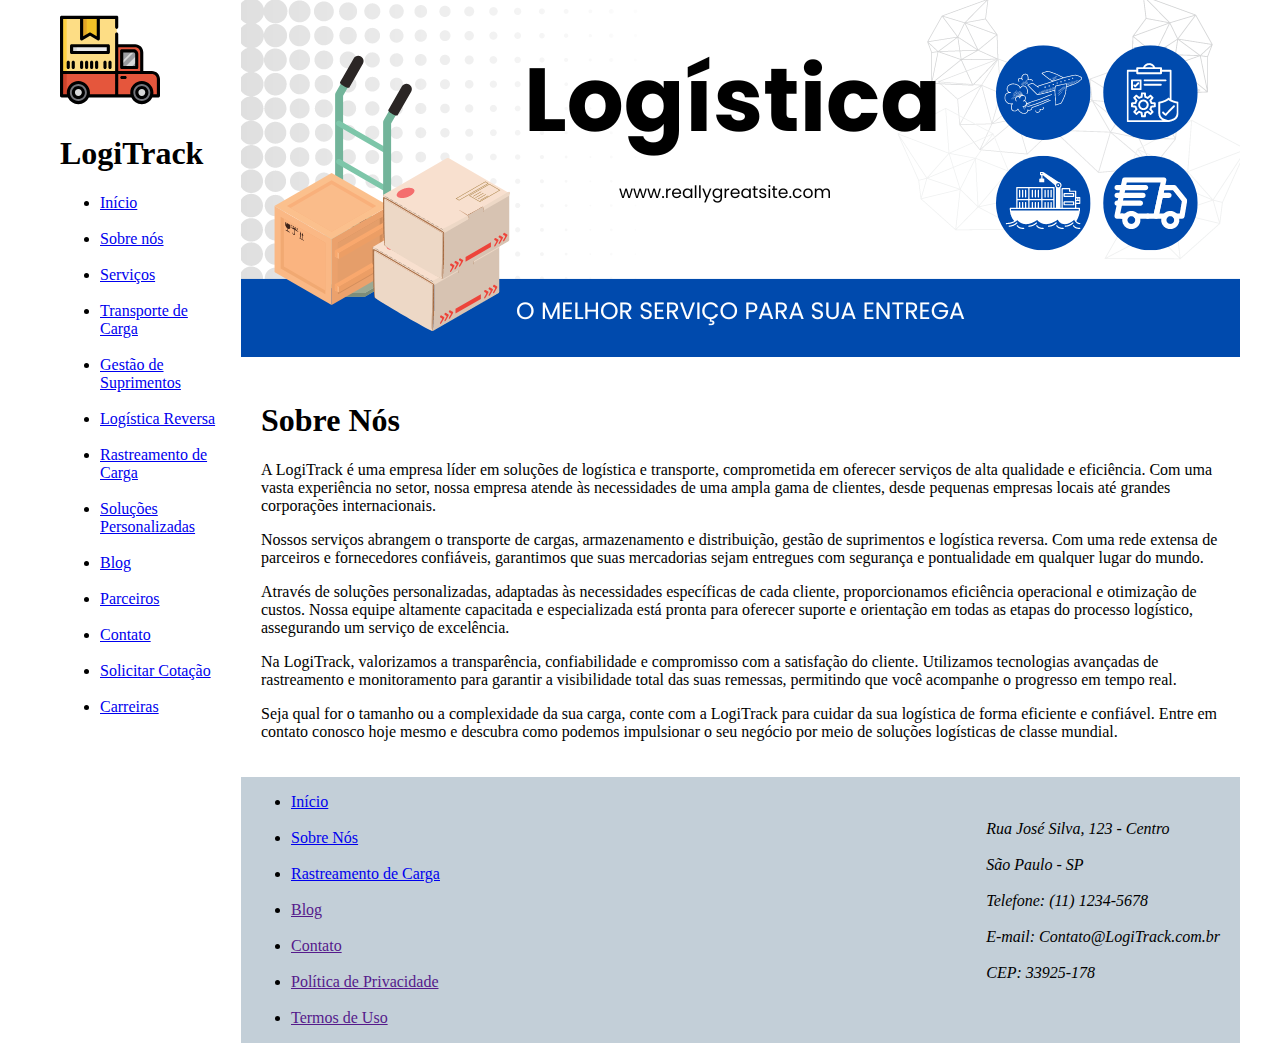
<file: index.html>
<!DOCTYPE html>
<html lang="en">
<head>
    <meta charset="UTF-8">
    <meta http-equiv="X-UA-Compatible" content="IE=edge">
    <meta name="viewport" content="width=device-width, initial-scale=1.0">
    <title>LogiTrack</title>
    <link rel="stylesheet" href="style.css">
    <link rel="stylesheet" href="https://cdnjs.cloudflare.com/ajax/libs/font-awesome/6.4.0/css/all.min.css" integrity="sha512-iecdLmaskl7CVkqkXNQ/ZH/XLlvWZOJyj7Yy7tcenmpD1ypASozpmT/E0iPtmFIB46ZmdtAc9eNBvH0H/ZpiBw==" crossorigin="anonymous" referrerpolicy="no-referrer" />
</head>
<body>
    <div class="wrapper">
        <div class="menu">
            <img src="./img/icon.svg" alt="">
            <h1>LogiTrack</h1>
            
            <ul>
                <li><a href="./index.html"><i class="fa-solid fa-house"></i> Início</a></li><br>
                <li><a href="./sobre nós.html"><i class="fa-solid fa-users"></i> Sobre nós</a></li><br>
                <li><a href="./Serviços.html"><i class="fa-sharp fa-solid fa-gears"></i> Serviços</a></li><br>
                <li><a href="./carga.html"><i class="fa-solid fa-truck-ramp-box"></i> Transporte de Carga</a></li><br>
                <li><a href="./Gestão de Suprimentos.html"><i class="fa-solid fa-bars-progress"></i> Gestão de Suprimentos</a></li><br>
                <li><a href="./reversa.html"><i class="fa-solid fa-truck-fast"></i> Logística Reversa</a></li><br>
                <li><a href="./rastreamento.html"><i class="fa-sharp fa-solid fa-plane-departure"></i> Rastreamento de Carga</a></li><br>
                <li><a href="./Soluções.html"><i class="fa-regular fa-lightbulb"></i> Soluções Personalizadas</a></li><br>
                <li><a href="./blog.html"><i class="fa-brands fa-blogger-b"></i> Blog</a></li><br>
                <li><a href="./Parceiros.html"><i class="fa-solid fa-handshake"></i> Parceiros</a></li><br>
                <li><a href="./contato.html"><i class="fa-solid fa-address-book"></i> Contato</a></li><br>
                <li><a href="./Cotação.html"><i class="fa-solid fa-code-pull-request"></i> Solicitar Cotação</a></li><br>
                <li><a href="./carreiras.html"><i class="fa-solid fa-suitcase"></i> Carreiras</a></li>
            </ul>
            
        </div>

        <div class="main">
            <div class="header">
                <img src="./img/We are committed in.png" alt="Banner da empresa">
              
            </div>
    
            <div class="content">
                <h1>Sobre Nós</h1>
                <p>A LogiTrack é uma empresa líder em soluções de logística e transporte, comprometida em oferecer serviços de alta qualidade e eficiência. Com uma vasta experiência no setor, nossa empresa atende às necessidades de uma ampla gama de clientes, desde pequenas empresas locais até grandes corporações internacionais.

                </p>
                <p>Nossos serviços abrangem o transporte de cargas, armazenamento e distribuição, gestão de suprimentos e logística reversa. Com uma rede extensa de parceiros e fornecedores confiáveis, garantimos que suas mercadorias sejam entregues com segurança e pontualidade em qualquer lugar do mundo.

                </p>
                <p>Através de soluções personalizadas, adaptadas às necessidades específicas de cada cliente, proporcionamos eficiência operacional e otimização de custos. Nossa equipe altamente capacitada e especializada está pronta para oferecer suporte e orientação em todas as etapas do processo logístico, assegurando um serviço de excelência.

                </p>
                <p>Na LogiTrack, valorizamos a transparência, confiabilidade e compromisso com a satisfação do cliente. Utilizamos tecnologias avançadas de rastreamento e monitoramento para garantir a visibilidade total das suas remessas, permitindo que você acompanhe o progresso em tempo real.

                </p>
                <p>Seja qual for o tamanho ou a complexidade da sua carga, conte com a LogiTrack para cuidar da sua logística de forma eficiente e confiável. Entre em contato conosco hoje mesmo e descubra como podemos impulsionar o seu negócio por meio de soluções logísticas de classe mundial.




                </p>
              
            </div>
    
            <div class="footer">

                <div class="contatos">
                    <ul>
                        <li><a href="./index.html"><i class="fa-solid fa-house"></i>Início</a></li><br>
                        <li><a href="./sobre nós.html"><i class="fa-solid fa-users"></i>Sobre Nós</a></li><br>
                        <li><a href="./Serviços.html"><i class="fa-sharp fa-solid fa-plane-departure"></i>Rastreamento de Carga</a></li><br>
                        <li><a href=""><i class="fa-brands fa-blogger-b"></i>Blog</a></li><br>
                        <li><a href=""><i class="fa-solid fa-address-book"></i>Contato</a></li><br>
                        <li><a href=""><i class="fa-solid fa-building-shield"></i>Política de Privacidade</a></li><br>
                        <li><a href=""><i class="fa-solid fa-filters"></i>Termos de Uso</a></li>
                    </ul>
                </div>



                <div class="endereço">
                    <address>
                        Rua  José Silva, 123 - Centro<br><br>
                        São Paulo - SP<br><br>
                        Telefone: (11) 1234-5678<br><br>
                        E-mail: Contato@LogiTrack.com.br<br><br>
                        CEP: 33925-178<br><br>
                    </address>
                </div>
               
            </div>
        </div>
    </div>
</body>
</html>
</file>
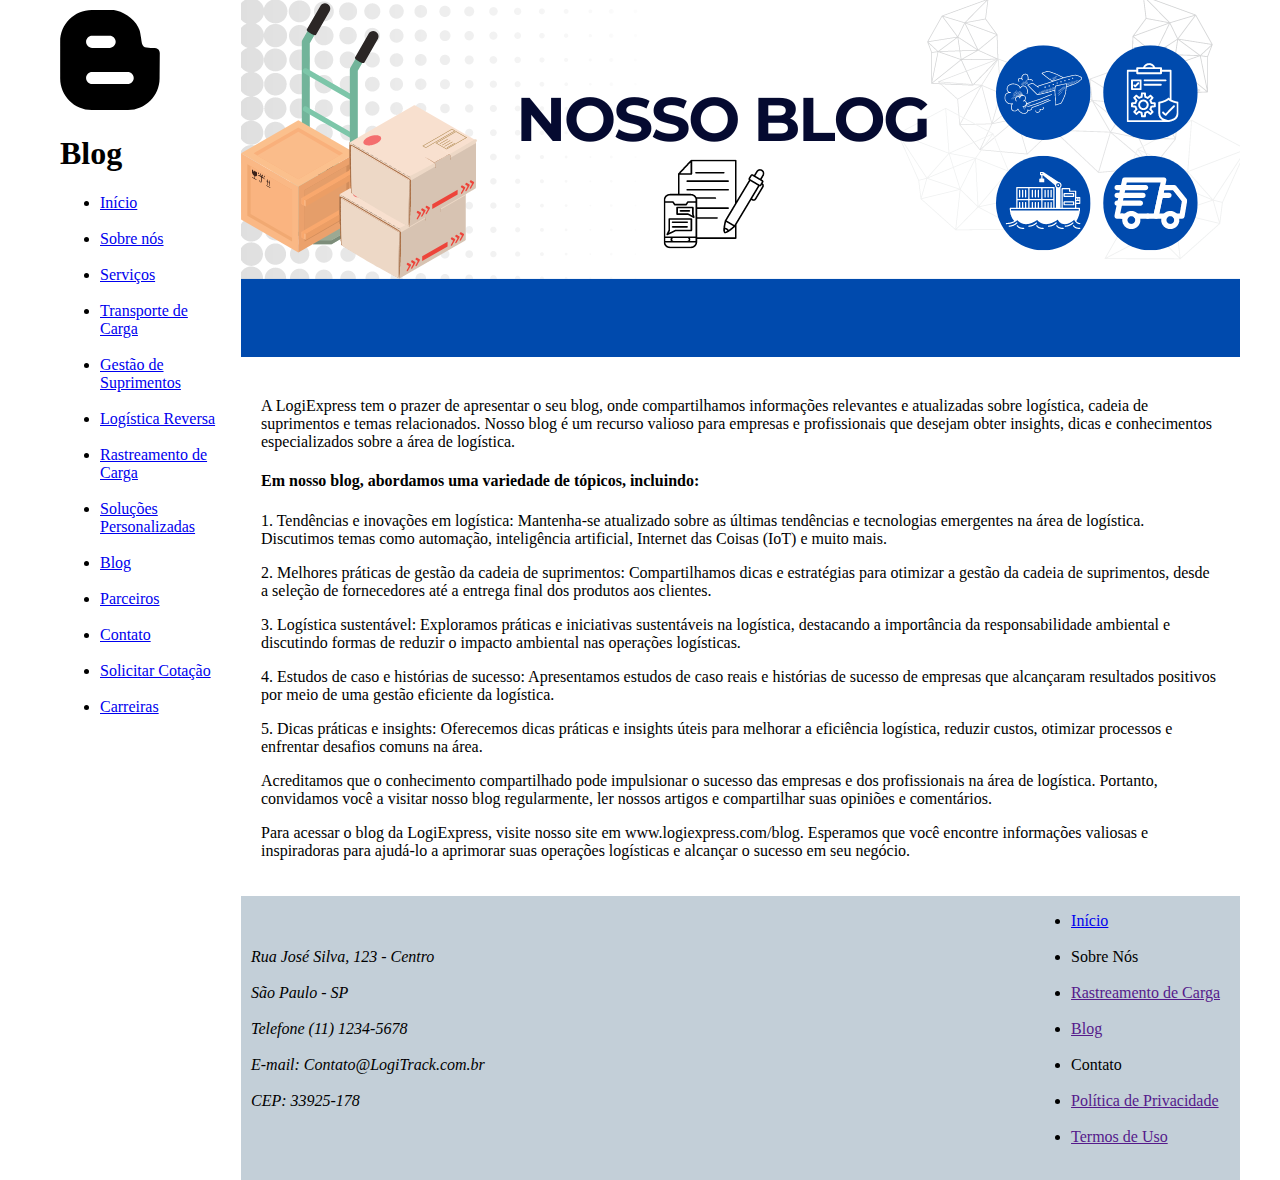
<file: blog.html>
<!DOCTYPE html>
<html lang="en">
<head>
    <meta charset="UTF-8">
    <meta http-equiv="X-UA-Compatible" content="IE=edge">
    <meta name="viewport" content="width=device-width, initial-scale=1.0">
    <title> Blog</title>
    <link rel="stylesheet" href="style.css">
    <link rel="stylesheet" href="https://cdnjs.cloudflare.com/ajax/libs/font-awesome/6.4.0/css/all.min.css" integrity="sha512-iecdLmaskl7CVkqkXNQ/ZH/XLlvWZOJyj7Yy7tcenmpD1ypASozpmT/E0iPtmFIB46ZmdtAc9eNBvH0H/ZpiBw==" crossorigin="anonymous" referrerpolicy="no-referrer" />
</head>
<body>
    <div class="wrapper">
        <div class="menu">
            <img src="./img/icon 9.svg" alt="Ícone do blog">
            <h1>Blog</h1>
            <ul>
                <li><a href="./index.html"><i class="fa-solid fa-house"></i> Início</a></li><br>
                <li><a href="./sobre nós.html"><i class="fa-solid fa-users"></i> Sobre nós</a></li><br>
                <li><a href="./Serviços.html"><i class="fa-sharp fa-solid fa-gears"></i> Serviços</a></li><br>
                <li><a href="./Carga.html"><i class="fa-solid fa-truck-ramp-box"></i> Transporte de Carga</a></li><br>
                <li><a href="./Gestão de Suprimentos.html"><i class="fa-solid fa-bars-progress"></i> Gestão de Suprimentos</a></li><br>
                <li><a href="./reversa.html"><i class="fa-solid fa-truck-fast"></i> Logística Reversa</a></li><br>
                <li><a href="./rastreamento.html"><i class="fa-sharp fa-solid fa-plane-departure"></i> Rastreamento de Carga</a></li><br>
                <li><a href="./Soluções.html"><i class="fa-regular fa-lightbulb"></i> Soluções  Personalizadas</a></li><br>
                <li><a href="./blog.html"><i class="fa-brands fa-blogger-b"></i> Blog</a></li><br>
                <li><a href="./Parceiros.html"><i class="fa-solid fa-handshake"></i> Parceiros</a></li><br>
                <li><a href="./contato.html"><i class="fa-solid fa-address-book"></i> Contato</a></li><br>
                <li><a href="./Cotação.html"><i class="fa-solid fa-code-pull-request"></i> Solicitar Cotação</a></li><br>
                <li><a href="./carreiras.html"><i class="fa-solid fa-suitcase"></i> Carreiras</a></li><br>

            </ul>

        </div>

        <div class="main">
            <div class="header">
                <img src="./img/5555.png" alt="Banner da empresa">
              
            </div>
    
            <div class="content">
                <p>A LogiExpress tem o prazer de apresentar o seu blog, onde compartilhamos informações relevantes e atualizadas sobre logística, cadeia de suprimentos e temas relacionados. Nosso blog é um recurso valioso para empresas e profissionais que desejam obter insights, dicas e conhecimentos especializados sobre a área de logística.</p>
                <h4>Em nosso blog, abordamos uma variedade de tópicos, incluindo:</h4>
                <p>1. Tendências e inovações em logística: Mantenha-se atualizado sobre as últimas tendências e tecnologias emergentes na área de logística. Discutimos temas como automação, inteligência artificial, Internet das Coisas (IoT) e muito mais.

                </p>
                <p>2. Melhores práticas de gestão da cadeia de suprimentos: Compartilhamos dicas e estratégias para otimizar a gestão da cadeia de suprimentos, desde a seleção de fornecedores até a entrega final dos produtos aos clientes.

                </p>
                <p>3. Logística sustentável: Exploramos práticas e iniciativas sustentáveis na logística, destacando a importância da responsabilidade ambiental e discutindo formas de reduzir o impacto ambiental nas operações logísticas.

                </p>
                <p>4. Estudos de caso e histórias de sucesso: Apresentamos estudos de caso reais e histórias de sucesso de empresas que alcançaram resultados positivos por meio de uma gestão eficiente da logística.

                </p>
                <p>5. Dicas práticas e insights: Oferecemos dicas práticas e insights úteis para melhorar a eficiência logística, reduzir custos, otimizar processos e enfrentar desafios comuns na área.

                </p>
                <p>Acreditamos que o conhecimento compartilhado pode impulsionar o sucesso das empresas e dos profissionais na área de logística. Portanto, convidamos você a visitar nosso blog regularmente, ler nossos artigos e compartilhar suas opiniões e comentários.

                </p>
                <p>Para acessar o blog da LogiExpress, visite nosso site em www.logiexpress.com/blog. Esperamos que você encontre informações valiosas e inspiradoras para ajudá-lo a aprimorar suas operações logísticas e alcançar o sucesso em seu negócio.




                </p>
            </div>
    
            <div class="footer">
                <div class="endereço">
                    <address>
                        Rua José Silva, 123 - Centro<br><br>
                        São Paulo - SP<br><br>
                        Telefone (11) 1234-5678<br><br>
                        E-mail: Contato@LogiTrack.com.br<br><br>
                        CEP: 33925-178<br><br>
                    </address>
                </div>

                <div class="contato">
                    <ul>
                        <li><a href="./"><i class="fa-solid fa-house"></i>Início</a></li><br>
                        <li><a href=""></a><i class="fa-solid fa-users"></i>Sobre Nós</li><br>
                        <li><a href=""><i class="fa-sharp fa-solid fa-plane-departure"></i>Rastreamento de Carga</a></li><br>
                        <li><a href=""><i class="fa-brands fa-blogger-b"></i>Blog</a></li><br>
                        <li><a href=""></a><i class="fa-solid fa-address-book"></i>Contato</li><br>
                        <li><a href=""><i class="fa-solid fa-building-shield"></i>Política de Privacidade</a></li><br>
                        <li><a href=""><i class="fa-solid fa-filters"></i>Termos de Uso</a></li><br>
                    </ul>
                </div>
               
            </div>
        </div>
    </div>
</body>
</html>
</file>
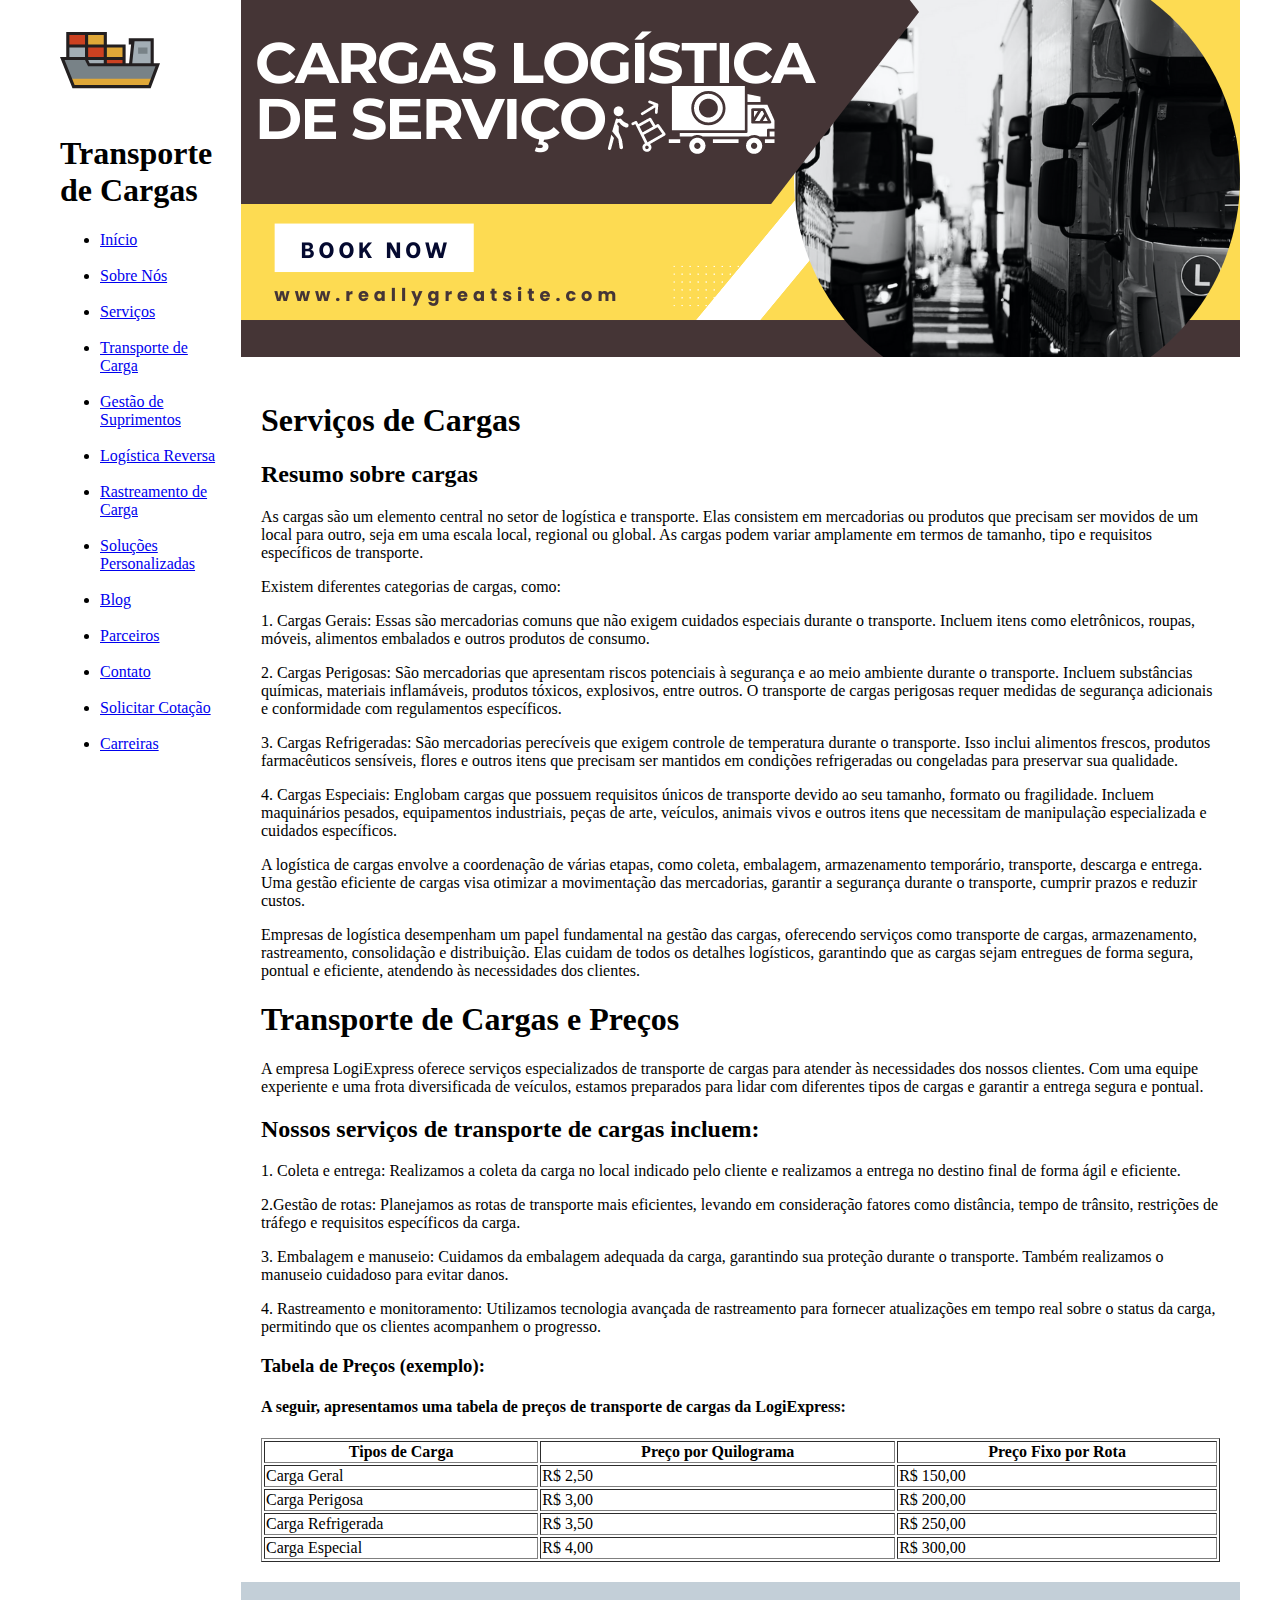
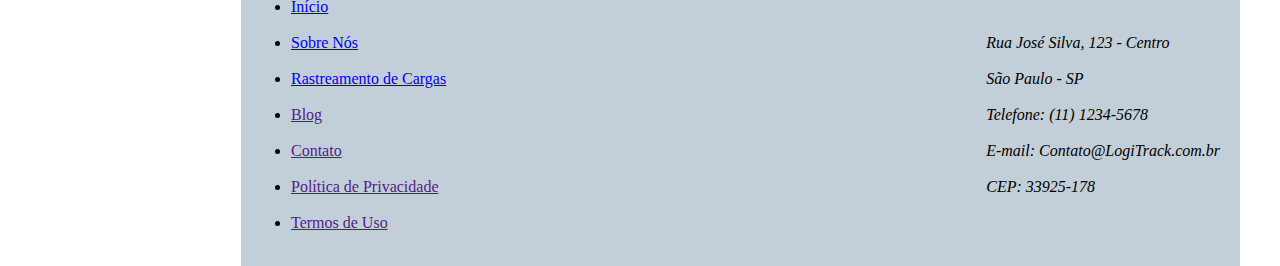
<file: Carga.html>
<!DOCTYPE html>
<html lang="en">
<head>
    <meta charset="UTF-8">
    <meta http-equiv="X-UA-Compatible" content="IE=edge">
    <meta name="viewport" content="width=device-width, initial-scale=1.0">
    <title>carga</title>
    <link rel="stylesheet" href="style.css">
    <link rel="stylesheet" href="https://cdnjs.cloudflare.com/ajax/libs/font-awesome/6.4.0/css/all.min.css" integrity="sha512-iecdLmaskl7CVkqkXNQ/ZH/XLlvWZOJyj7Yy7tcenmpD1ypASozpmT/E0iPtmFIB46ZmdtAc9eNBvH0H/ZpiBw==" crossorigin="anonymous" referrerpolicy="no-referrer" />
</head>
<body>
    <div class="wrapper">
        <div class="menu">
            <img src="./img/icon 4.svg" alt="">
            <h1>Transporte de Cargas</h1>
           <ul>
            <li><a href="./index.html"><i class="fa-solid fa-house"></i> Início</a></li><br>
            <li><a href="./sobre nós.html"><i class="fa-solid fa-users"></i> Sobre Nós</a></li><br>
            <li><a href="./Serviços.html"><i class="fa-sharp fa-solid fa-gears"></i> Serviços</a></li><br>
            <li><a href="./carga.html"><i class="fa-solid fa-truck-ramp-box"></i> Transporte de Carga</a></li><br>
            <li><a href="./Gestão de Suprimentos.html"><i class="fa-solid fa-bars-progress"></i> Gestão de Suprimentos</a></li><br>
            <li><a href="./reversa.html"><i class="fa-solid fa-truck-fast"></i> Logística Reversa</a></li><br>
            <li><a href="./rastreamento.html"><i class="fa-sharp fa-solid fa-plane-departure"></i> Rastreamento de Carga</a></li><br>
            <li><a href="./Soluções.html"><i class="fa-regular fa-lightbulb"></i> Soluções Personalizadas</a></li><br>
            <li><a href="./blog.html"><i class="fa-brands fa-blogger-b"></i> Blog</a></li><br>
            <li><a href="./Parceiros.html"><i class="fa-solid fa-handshake"></i> Parceiros</a></li><br>
            <li><a href="./contato.html"><i class="fa-solid fa-address-book"></i> Contato</a></li><br>
            <li><a href="./Cotação.html"><i class="fa-solid fa-code-pull-request"></i> Solicitar Cotação</a></li><br>
            <li><a href="./carreiras.html"><i class="fa-solid fa-suitcase"></i> Carreiras</a></li><br>
           </ul>
        </div>

        <div class="main">
            <div class="header">
                <img src="./img/7.png" alt="Banner da empresa">
                
            </div>
    
            <div class="content">
                <h1>Serviços de Cargas</h1>
                <h2>Resumo sobre cargas</h2>
                <p>As cargas são um elemento central no setor de logística e transporte. Elas consistem em mercadorias ou produtos que precisam ser movidos de um local para outro, seja em uma escala local, regional ou global. As cargas podem variar amplamente em termos de tamanho, tipo e requisitos específicos de transporte.</p>
                <p>Existem diferentes categorias de cargas, como:

                </p>
                <p>1. Cargas Gerais: Essas são mercadorias comuns que não exigem cuidados especiais durante o transporte. Incluem itens como eletrônicos, roupas, móveis, alimentos embalados e outros produtos de consumo.

                </p>
                <p>2. Cargas Perigosas: São mercadorias que apresentam riscos potenciais à segurança e ao meio ambiente durante o transporte. Incluem substâncias químicas, materiais inflamáveis, produtos tóxicos, explosivos, entre outros. O transporte de cargas perigosas requer medidas de segurança adicionais e conformidade com regulamentos específicos.

                </p>
                <p>3. Cargas Refrigeradas: São mercadorias perecíveis que exigem controle de temperatura durante o transporte. Isso inclui alimentos frescos, produtos farmacêuticos sensíveis, flores e outros itens que precisam ser mantidos em condições refrigeradas ou congeladas para preservar sua qualidade.

                </p>
                <p>4. Cargas Especiais: Englobam cargas que possuem requisitos únicos de transporte devido ao seu tamanho, formato ou fragilidade. Incluem maquinários pesados, equipamentos industriais, peças de arte, veículos, animais vivos e outros itens que necessitam de manipulação especializada e cuidados específicos.

                </p>
                <p>A logística de cargas envolve a coordenação de várias etapas, como coleta, embalagem, armazenamento temporário, transporte, descarga e entrega. Uma gestão eficiente de cargas visa otimizar a movimentação das mercadorias, garantir a segurança durante o transporte, cumprir prazos e reduzir custos.

                </p>
                <p>Empresas de logística desempenham um papel fundamental na gestão das cargas, oferecendo serviços como transporte de cargas, armazenamento, rastreamento, consolidação e distribuição. Elas cuidam de todos os detalhes logísticos, garantindo que as cargas sejam entregues de forma segura, pontual e eficiente, atendendo às necessidades dos clientes.




                </p>
                
                <div class="preços tabelas">
                    <h1>Transporte de Cargas e Preços</h1>
                    <p>A empresa LogiExpress oferece serviços especializados de transporte de cargas para atender às necessidades dos nossos clientes. Com uma equipe experiente e uma frota diversificada de veículos, estamos preparados para lidar com diferentes tipos de cargas e garantir a entrega segura e pontual.</p>
                    <h2>Nossos serviços de transporte de cargas incluem:</h2>
                    <p>1. Coleta e entrega: Realizamos a coleta da carga no local indicado pelo cliente e realizamos a entrega no destino final de forma ágil e eficiente.</p>
                    <p>2.Gestão de rotas: Planejamos as rotas de transporte mais eficientes, levando em consideração fatores como distância, tempo de trânsito, restrições de tráfego e requisitos específicos da carga.

                    </p>
                    <p>3. Embalagem e manuseio: Cuidamos da embalagem adequada da carga, garantindo sua proteção durante o transporte. Também realizamos o manuseio cuidadoso para evitar danos.

                    </p>
                    <p>4. Rastreamento e monitoramento: Utilizamos tecnologia avançada de rastreamento para fornecer atualizações em tempo real sobre o status da carga, permitindo que os clientes acompanhem o progresso.

                    </p>
                    <h3>Tabela de Preços (exemplo):</h3>

                    
                    <h4>A seguir, apresentamos uma tabela de preços de transporte de cargas da LogiExpress:

                    </h4>

                    <table width="100%" border="1">
                        <tr>
                            <th>Tipos de Carga</th>
                            <th>Preço por Quilograma</th>
                            <th>Preço Fixo por Rota</th>
                        </tr>

                        <tr>
                            <td>Carga Geral</td>
                            <td>R$ 2,50</td>
                            <td>R$ 150,00</td>
                        </tr>

                        <tr>
                            <td>Carga Perigosa</td>
                            <td>R$ 3,00</td>
                            <td>R$ 200,00</td>
                        </tr>

                        <tr>
                            <td>Carga Refrigerada</td>
                            <td>R$ 3,50</td>
                            <td>R$ 250,00</td>
                        </tr>

                        <tr>
                            <td>Carga Especial</td>
                            <td>R$ 4,00</td>
                            <td>R$ 300,00</td>
                        </tr>


                    </table>

                </div>
                
            </div>
    
            <div class="footer">


                <div class="contato">
                    <ul>
                        <li><a href="./index.html"><i class="fa-solid fa-house"></i> Início</a></li><br>
                        <li><a href="./sobre nós.html"><i class="fa-solid fa-users"></i> Sobre Nós</a></li><br>
                        <li><a href="./Serviços.html"><i class="fa-sharp fa-solid fa-plane-departure"></i> Rastreamento de Cargas</a></li><br>
                        <li><a href=""><i class="fa-brands fa-blogger-b"></i> Blog</a></li><br>
                        <li><a href=""><i class="fa-solid fa-address-book"></i> Contato</a></li><br>
                        <li><a href=""><i class="fa-solid fa-building-shield"></i> Política de Privacidade</a></li><br>
                        <li><a href=""><i class="fa-solid fa-filters"></i>Termos de Uso</a></li><br>
                    </ul>
                </div>


    
               <div class="endereço">
                <address>
                    Rua José Silva, 123 - Centro<br><br>
                    São Paulo - SP<br><br>
                    Telefone: (11) 1234-5678<br><br>
                    E-mail: Contato@LogiTrack.com.br<br><br>
                    CEP: 33925-178<br><br>

                </address>
               </div>


            </div>
        </div>
    </div>
</body>
</html>
</file>
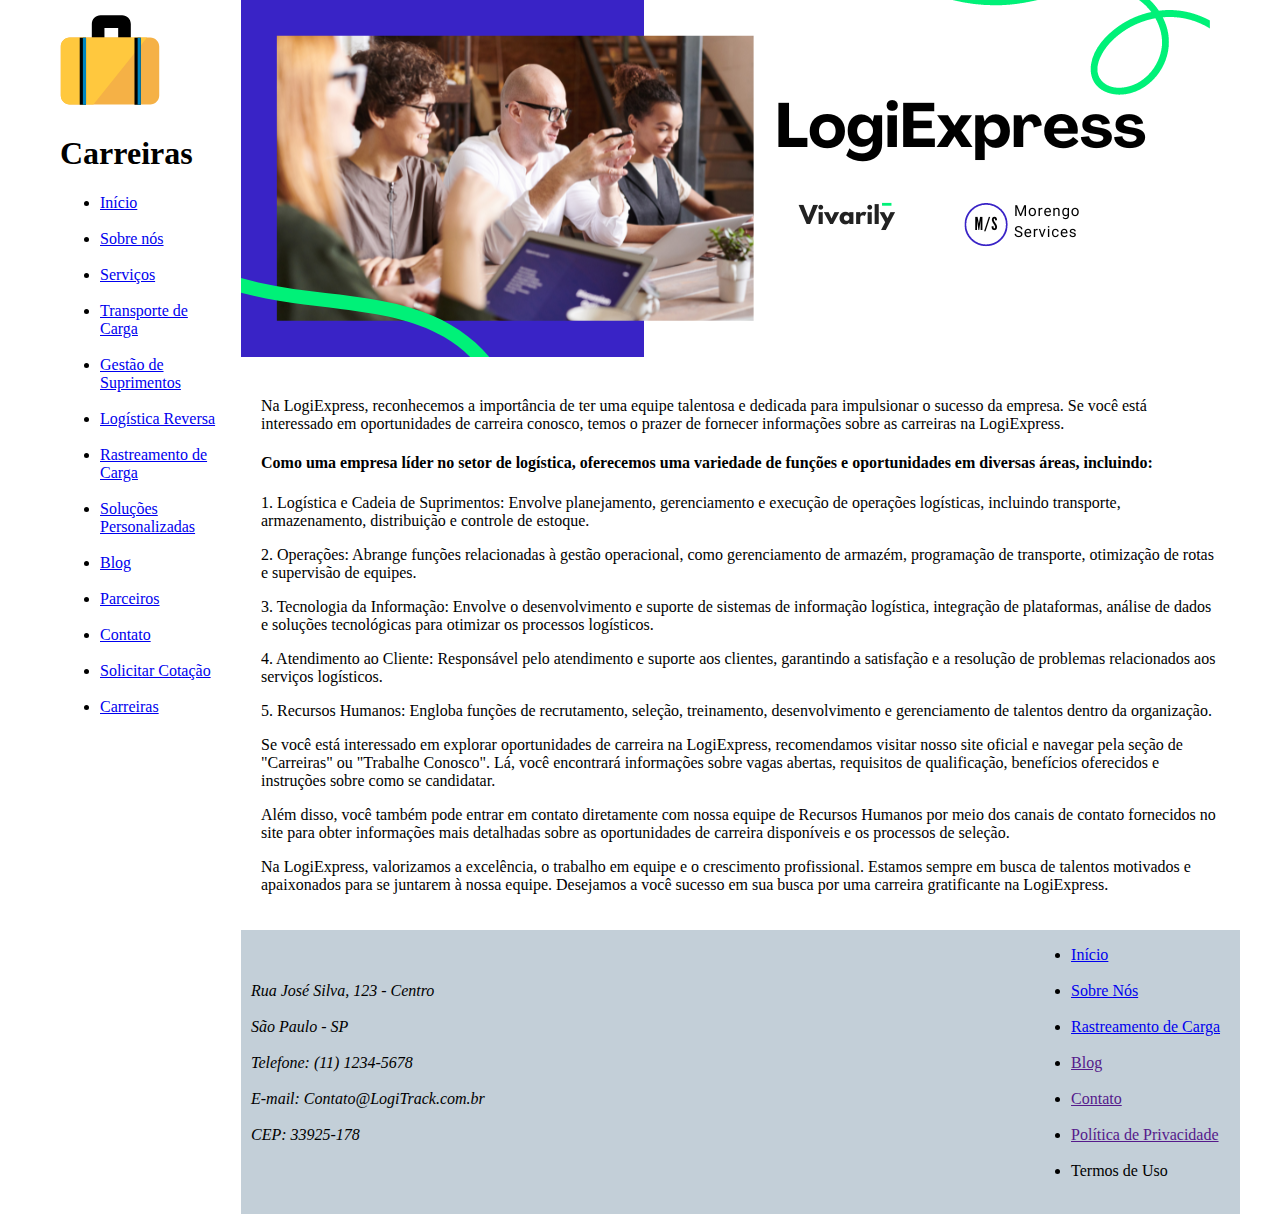
<file: carreiras.html>
<!DOCTYPE html>
<html lang="en">
<head>
    <meta charset="UTF-8">
    <meta http-equiv="X-UA-Compatible" content="IE=edge">
    <meta name="viewport" content="width=device-width, initial-scale=1.0">
    <title>Template - Utilizar como modelo</title>
    <link rel="stylesheet" href="style.css">
    <link rel="stylesheet" href="https://cdnjs.cloudflare.com/ajax/libs/font-awesome/6.4.0/css/all.min.css" integrity="sha512-iecdLmaskl7CVkqkXNQ/ZH/XLlvWZOJyj7Yy7tcenmpD1ypASozpmT/E0iPtmFIB46ZmdtAc9eNBvH0H/ZpiBw==" crossorigin="anonymous" referrerpolicy="no-referrer" />
</head>
<body>
    <div class="wrapper">
        <div class="menu">
            <img src="./img/icon13.svg" alt="">
            <h1>Carreiras</h1>
            
            <ul>
                <li><a href="./index.html"><i class="fa-solid fa-house"></i> Início</a></li><br>
                <li><a href="./sobre nós.html"><i class="fa-solid fa-users"></i> Sobre nós</a></li><br>
                <li><a href="./Serviços.html"><i class="fa-sharp fa-solid fa-gears"></i> Serviços</a></li><br>
                <li><a href="./Carga.html"><i class="fa-solid fa-truck-ramp-box"></i> Transporte de Carga</a></li><br>
                <li><a href="./Gestão de Suprimentos.html"><i class="fa-solid fa-bars-progress"></i> Gestão de Suprimentos</a></li><br>
                <li><a href="./reversa.html"><i class="fa-solid fa-truck-fast"></i> Logística Reversa</a></li><br>
                <li><a href="./rastreamento.html"><i class="fa-sharp fa-solid fa-plane-departure"></i> Rastreamento de Carga</a></li><br>
                <li><a href="./Soluções.html"><i class="fa-regular fa-lightbulb"></i> Soluções Personalizadas</a></li><br>
                <li><a href="./blog.html"><i class="fa-brands fa-blogger-b"></i> Blog</a></li><br>
                <li><a href="./Parceiros.html"><i class="fa-solid fa-handshake"></i> Parceiros</a></li><br>
                <li><a href="./contato.html"><i class="fa-solid fa-address-book"></i> Contato</a></li><br>
                <li><a href="./Cotação.html"><i class="fa-solid fa-code-pull-request"></i> Solicitar Cotação</a></li><br>
                <li><a href="./carreiras.html"><i class="fa-solid fa-suitcase"></i> Carreiras</a></li><br>
            </ul>
            
            
        </div>

        <div class="main">
            <div class="header">
                <img src="./img/16.png" alt="Banner da empresa">
                
            </div>
    
            <div class="content">
                <p>Na LogiExpress, reconhecemos a importância de ter uma equipe talentosa e dedicada para impulsionar o sucesso da empresa. Se você está interessado em oportunidades de carreira conosco, temos o prazer de fornecer informações sobre as carreiras na LogiExpress.

                </p>
                <h4>Como uma empresa líder no setor de logística, oferecemos uma variedade de funções e oportunidades em diversas áreas, incluindo:

                </h4>
                <p>1. Logística e Cadeia de Suprimentos: Envolve planejamento, gerenciamento e execução de operações logísticas, incluindo transporte, armazenamento, distribuição e controle de estoque.

                </p>
                <p>2. Operações: Abrange funções relacionadas à gestão operacional, como gerenciamento de armazém, programação de transporte, otimização de rotas e supervisão de equipes.

                </p>
                <p>3. Tecnologia da Informação: Envolve o desenvolvimento e suporte de sistemas de informação logística, integração de plataformas, análise de dados e soluções tecnológicas para otimizar os processos logísticos.

                </p>
                <p>4. Atendimento ao Cliente: Responsável pelo atendimento e suporte aos clientes, garantindo a satisfação e a resolução de problemas relacionados aos serviços logísticos.

                </p>
                <p>5. Recursos Humanos: Engloba funções de recrutamento, seleção, treinamento, desenvolvimento e gerenciamento de talentos dentro da organização.

                </p>
                <p>Se você está interessado em explorar oportunidades de carreira na LogiExpress, recomendamos visitar nosso site oficial e navegar pela seção de "Carreiras" ou "Trabalhe Conosco". Lá, você encontrará informações sobre vagas abertas, requisitos de qualificação, benefícios oferecidos e instruções sobre como se candidatar.

                </p>
                <p>Além disso, você também pode entrar em contato diretamente com nossa equipe de Recursos Humanos por meio dos canais de contato fornecidos no site para obter informações mais detalhadas sobre as oportunidades de carreira disponíveis e os processos de seleção.

                </p>
                <p>Na LogiExpress, valorizamos a excelência, o trabalho em equipe e o crescimento profissional. Estamos sempre em busca de talentos motivados e apaixonados para se juntarem à nossa equipe. Desejamos a você sucesso em sua busca por uma carreira gratificante na LogiExpress.




                </p>



            </div>
    
            <div class="footer">

                <div class="endereço">
                    <address>
                        Rua José Silva, 123 - Centro<br><br>
                        São Paulo - SP<br><br>
                        Telefone: (11) 1234-5678<br><br>
                        E-mail: Contato@LogiTrack.com.br<br><br>
                        CEP: 33925-178<br><br>
                    </address>
                </div>

                <div class="endereço">
                    <ul>
                        <li><a href="./index.html"><i class="fa-solid fa-house"></i>Início</a></li><br>
                        <li><a href="./sobre nós.html"><i class="fa-solid fa-users"></i>Sobre Nós</a></li><br>
                        <li><a href="./rastreamento.html"><i class="fa-sharp fa-solid fa-plane-departure"></i>Rastreamento de Carga</a></li><br>
                        <li><a href=""><i class="fa-brands fa-blogger-b"></i>Blog</a></li><br>
                        <li><a href=""><i class="fa-solid fa-address-book"></i>Contato</a></li><br>
                        <li><a href=""><i class="fa-solid fa-building-shield"></i>Política de Privacidade</a></li><br>
                        <li><a href=""></a><i class="fa-solid fa-filters"></i>Termos de Uso</li><br>
                    </ul>
                </div>
               
            </div>
        </div>
    </div>
</body>
</html>
</file>
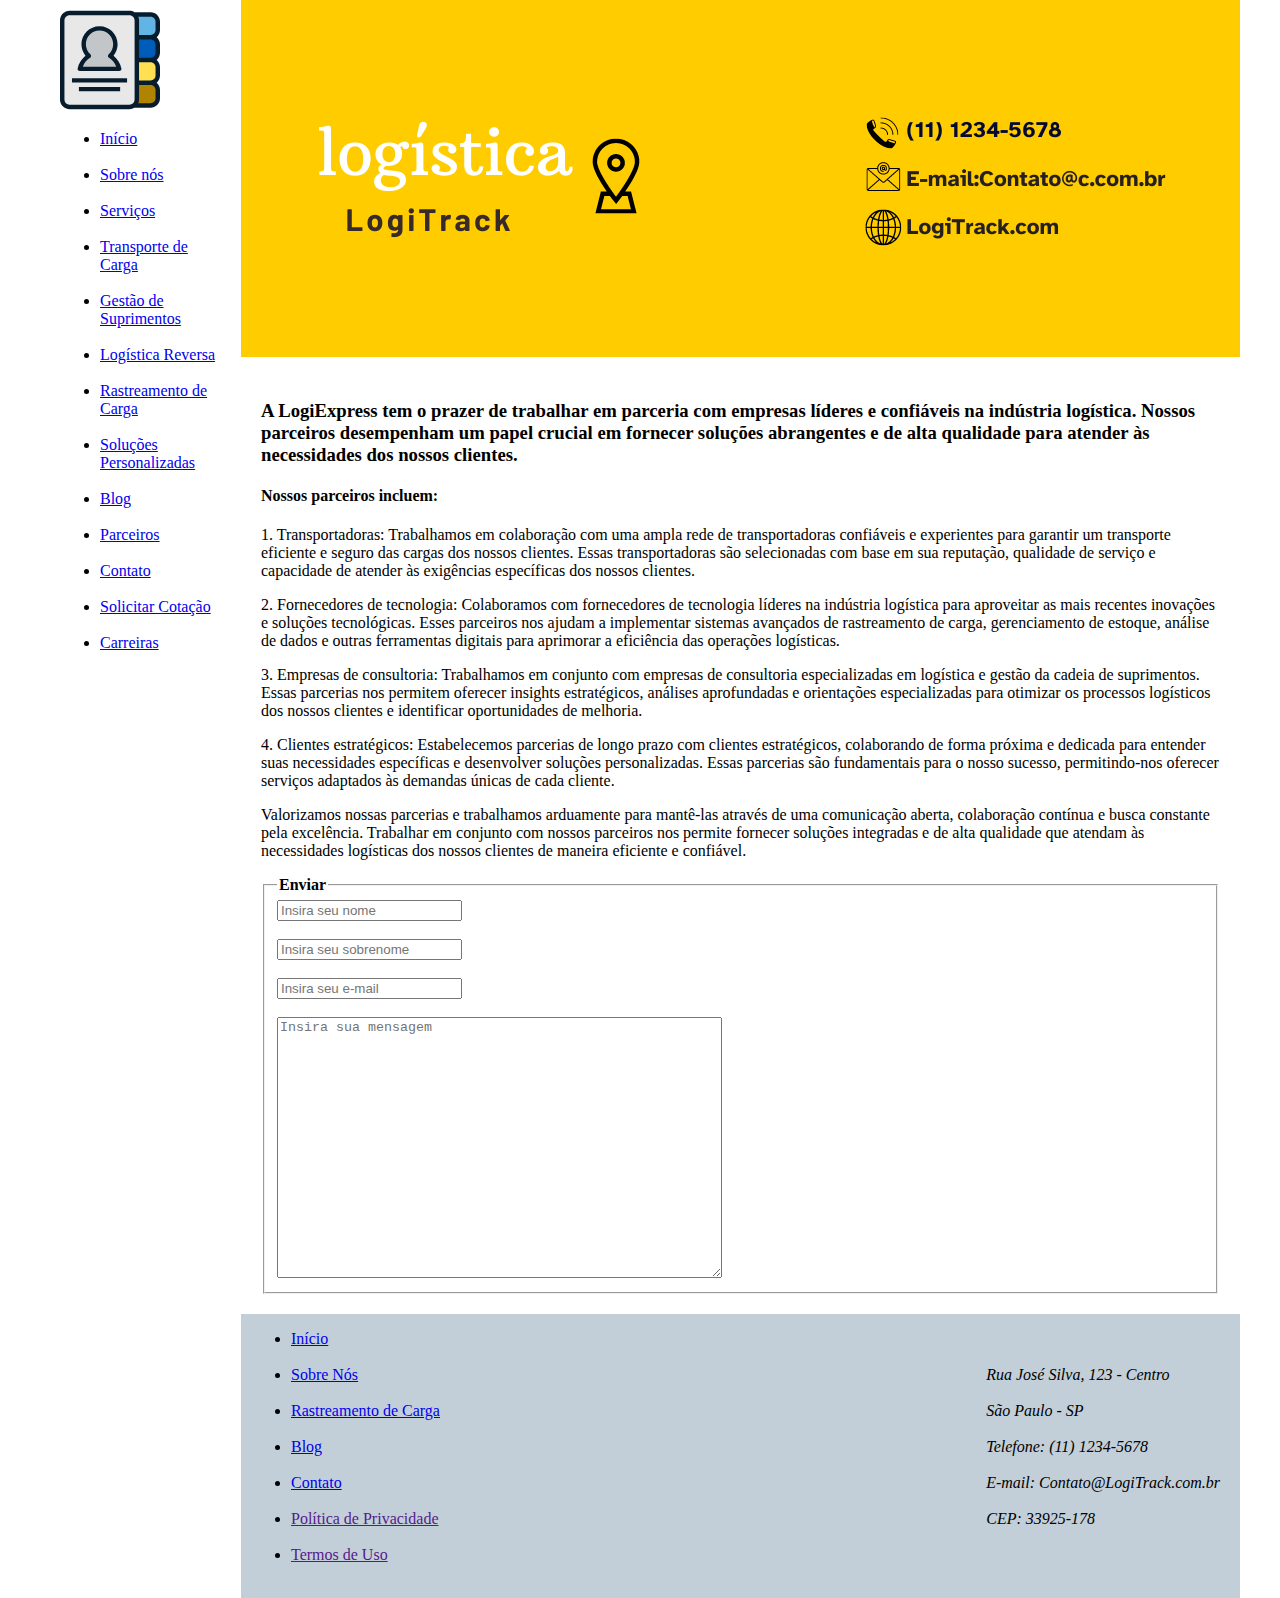
<file: contato.html>
<!DOCTYPE html>
<html lang="en">
<head>
    <meta charset="UTF-8">
    <meta http-equiv="X-UA-Compatible" content="IE=edge">
    <meta name="viewport" content="width=device-width, initial-scale=1.0">
    <title>Contato</title>
    <link rel="stylesheet" href="style.css">
    <link rel="stylesheet" href="https://cdnjs.cloudflare.com/ajax/libs/font-awesome/6.4.0/css/all.min.css" integrity="sha512-iecdLmaskl7CVkqkXNQ/ZH/XLlvWZOJyj7Yy7tcenmpD1ypASozpmT/E0iPtmFIB46ZmdtAc9eNBvH0H/ZpiBw==" crossorigin="anonymous" referrerpolicy="no-referrer" />
</head>
<body>
    <div class="wrapper">
        <div class="menu">
            <img src="./img/icon11.svg" alt="Icone de um contato">
            <ul>
                <li><a href="./index.html"><i class="fa-solid fa-house"></i> Início</a></li><br>
                <li><a href="./sobre nós.html"><i class="fa-solid fa-users"></i> Sobre nós</a></li><br>
                <li><a href="./Serviços.html"><i class="fa-sharp fa-solid fa-gears"></i> Serviços</a></li><br>
                <li><a href="./Carga.html"><i class="fa-solid fa-truck-ramp-box"></i> Transporte de Carga</a></li><br>
                <li><a href="./Gestão de Suprimentos.html"><i class="fa-solid fa-bars-progress"></i> Gestão de Suprimentos</a></li><br>
                <li><a href="./reversa.html"><i class="fa-solid fa-truck-fast"></i> Logística Reversa</a></li><br>
                <li><a href="./rastreamento.html"><i class="fa-sharp fa-solid fa-plane-departure"></i> Rastreamento de Carga</a></li><br>
                <li><a href="./Soluções.html"><i class="fa-regular fa-lightbulb"></i> Soluções Personalizadas</a></li><br>
                <li><a href="./blog.html"><i class="fa-brands fa-blogger-b"></i> Blog</a></li><br>
                <li><a href="./Parceiros.html"><i class="fa-solid fa-handshake"></i> Parceiros</a></li><br>
                <li><a href="./contato.html"><i class="fa-solid fa-address-book"></i> Contato</a></li><br>
                <li><a href="./Cotação.html"><i class="fa-solid fa-code-pull-request"></i> Solicitar Cotação</a></li><br>
                <li><a href="./carreiras.html"><i class="fa-solid fa-suitcase"></i> Carreiras</a></li><br>
            </ul>
        </div>

        <div class="main">
            <div class="header">
                <img src="./img/124.png" alt="Banner da empresa">
            </div>
    


            <div class="content">
                <h3>A LogiExpress tem o prazer de trabalhar em parceria com empresas líderes e confiáveis na indústria logística. Nossos parceiros desempenham um papel crucial em fornecer soluções abrangentes e de alta qualidade para atender às necessidades dos nossos clientes.

                </h3>
                <h4>Nossos parceiros incluem:

                </h4>
                <p>1. Transportadoras: Trabalhamos em colaboração com uma ampla rede de transportadoras confiáveis e experientes para garantir um transporte eficiente e seguro das cargas dos nossos clientes. Essas transportadoras são selecionadas com base em sua reputação, qualidade de serviço e capacidade de atender às exigências específicas dos nossos clientes.

                </p>

                <p>2. Fornecedores de tecnologia: Colaboramos com fornecedores de tecnologia líderes na indústria logística para aproveitar as mais recentes inovações e soluções tecnológicas. Esses parceiros nos ajudam a implementar sistemas avançados de rastreamento de carga, gerenciamento de estoque, análise de dados e outras ferramentas digitais para aprimorar a eficiência das operações logísticas.

                </p>

                <p>3. Empresas de consultoria: Trabalhamos em conjunto com empresas de consultoria especializadas em logística e gestão da cadeia de suprimentos. Essas parcerias nos permitem oferecer insights estratégicos, análises aprofundadas e orientações especializadas para otimizar os processos logísticos dos nossos clientes e identificar oportunidades de melhoria.

                </p>
                <p>4. Clientes estratégicos: Estabelecemos parcerias de longo prazo com clientes estratégicos, colaborando de forma próxima e dedicada para entender suas necessidades específicas e desenvolver soluções personalizadas. Essas parcerias são fundamentais para o nosso sucesso, permitindo-nos oferecer serviços adaptados às demandas únicas de cada cliente.

                </p>

                <p>Valorizamos nossas parcerias e trabalhamos arduamente para mantê-las através de uma comunicação aberta, colaboração contínua e busca constante pela excelência. Trabalhar em conjunto com nossos parceiros nos permite fornecer soluções integradas e de alta qualidade que atendam às necessidades logísticas dos nossos clientes de maneira eficiente e confiável.




                </p>


                <div class="formulário">
                    <form>
                        <fieldset>
                            <legend><strong>Enviar</strong></legend>

                            <div class="nome">
                                <i class="fa-solid fa-user"></i>
                                <input type="text" name="nome" id="nome" placeholder="Insira seu nome" required>
                            </div><br>

                            <div class="sobrenome">
                                <i class="fa-solid fa-user"></i>
                                <input type="text" name="sobrenome" id="sobrenome" placeholder="Insira seu sobrenome" required>
                            </div><br>

                            <div class="email">
                                <i class="fa-solid fa-envelope"></i>
                                <input type="email" name="email" id="email" placeholder="Insira seu e-mail" required>
                                
                            </div><br>

                            <div class="mensagem">
                                <textarea name="" id="" cols="53" rows="17" placeholder="Insira sua mensagem"></textarea>
                            </div>
                           

                        </fieldset>
                    </form>
                </div>
              
            </div>
    



            <div class="footer">
                <div class="contato">
                    <ul>
                        <li><a href="./index.html"><i class="fa-solid fa-house"></i> Início</a></li><br>
                        <li><a href="./sobre nós.html"><i class="fa-solid fa-users"></i> Sobre Nós</a></li><br>
                        <li><a href="./Serviços.html"><i class="fa-sharp fa-solid fa-plane-departure"></i> Rastreamento de Carga</a></li><br>
                        <li><a href="./blog.html"><i class="fa-brands fa-blogger-b"></i> Blog</a></li><br>
                        <li><a href="./contato.html"><i class="fa-solid fa-address-book"></i> Contato</a></li><br>
                        <li><a href=""><i class="fa-solid fa-building-shield"></i> Política de Privacidade</a></li><br>
                        <li><a href=""><i class="fa-solid fa-filters"></i> Termos de Uso</a></li><br>
                    </ul>
                </div>

                <div class="endereço">
                   <address>
                     Rua José Silva, 123 - Centro<br><br>
                     São Paulo - SP<br><br>
                     Telefone: (11) 1234-5678<br><br>
                     E-mail: Contato@LogiTrack.com.br<br><br>
                     CEP: 33925-178<br><br>
                   </address>
                </div>
                
            </div>
        </div>
    </div>
</body>
</html>
</file>
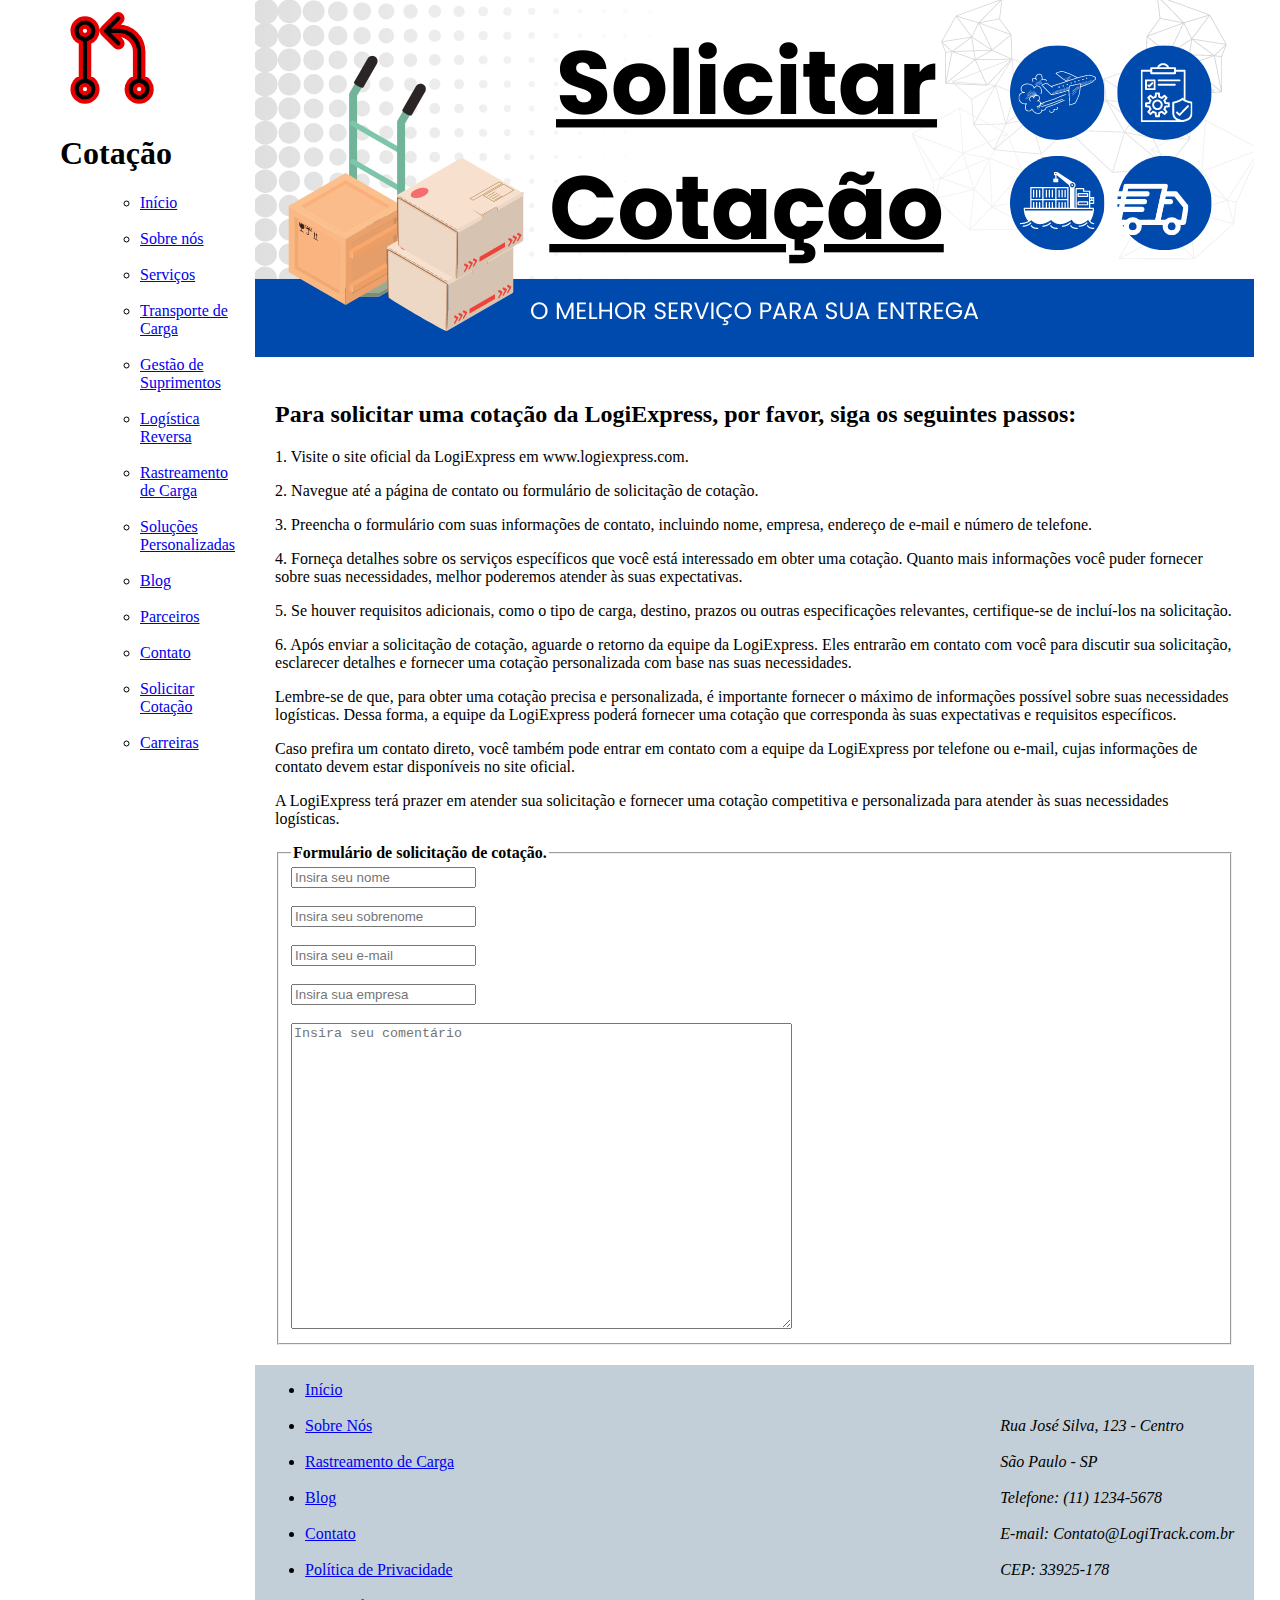
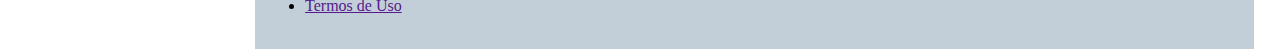
<file: Cotação.html>
<!DOCTYPE html>
<html lang="en">
<head>
    <meta charset="UTF-8">
    <meta http-equiv="X-UA-Compatible" content="IE=edge">
    <meta name="viewport" content="width=device-width, initial-scale=1.0">
    <title>Template - Utilizar como modelo</title>
    <link rel="stylesheet" href="style.css">
    <link rel="stylesheet" href="https://cdnjs.cloudflare.com/ajax/libs/font-awesome/6.4.0/css/all.min.css" integrity="sha512-iecdLmaskl7CVkqkXNQ/ZH/XLlvWZOJyj7Yy7tcenmpD1ypASozpmT/E0iPtmFIB46ZmdtAc9eNBvH0H/ZpiBw==" crossorigin="anonymous" referrerpolicy="no-referrer" />
</head>
<body>
    <div class="wrapper">
        <div class="menu">
            <img src="./img/icon12.svg" alt="Ícone svg">
            <h1>Cotação</h1>
            
            <ul>
                <ul>
                    <li><a href="./index.html"><i class="fa-solid fa-house"></i> Início</a></li><br>
                    <li><a href="./sobre nós.html"><i class="fa-solid fa-users"></i> Sobre nós</a></li><br>
                    <li><a href="./Serviços.html"><i class="fa-sharp fa-solid fa-gears"></i> Serviços</a></li><br>
                    <li><a href="./carga.html"><i class="fa-solid fa-truck-ramp-box"></i> Transporte de Carga</a></li><br>
                    <li><a href="./Gestão de Suprimentos.html"><i class="fa-solid fa-bars-progress"></i> Gestão de Suprimentos</a></li><br>
                    <li><a href="./reversa.html"><i class="fa-solid fa-truck-fast"></i> Logística Reversa</a></li><br>
                    <li><a href="./rastreamento.html"><i class="fa-sharp fa-solid fa-plane-departure"></i> Rastreamento de Carga</a></li><br>
                    <li><a href="./Soluções.html"><i class="fa-regular fa-lightbulb"></i> Soluções Personalizadas</a></li><br>
                    <li><a href="./blog.html"><i class="fa-brands fa-blogger-b"></i> Blog</a></li><br>
                    <li><a href="./Parceiros.html"><i class="fa-solid fa-handshake"></i> Parceiros</a></li><br>
                    <li><a href="./contato.html"><i class="fa-solid fa-address-book"></i> Contato</a></li><br>
                    <li><a href="./Cotação.html"><i class="fa-solid fa-code-pull-request"></i> Solicitar Cotação</a></li><br>
                    <li><a href="./carreiras.html"><i class="fa-solid fa-suitcase"></i> Carreiras</a></li>
                </ul>
            </ul>
           
        </div>

        <div class="main">
            <div class="header">
                <img src="./img/15.png" alt="Banner da empresa">
             
            </div>
    
            <div class="content">
                <h2>Para solicitar uma cotação da LogiExpress, por favor, siga os seguintes passos:</h2>
                <p>1. Visite o site oficial da LogiExpress em www.logiexpress.com.
                </p>
                <p>2. Navegue até a página de contato ou formulário de solicitação de cotação.
                </p>
                <p>3. Preencha o formulário com suas informações de contato, incluindo nome, empresa, endereço de e-mail e número de telefone.
                </p>
                <p>4. Forneça detalhes sobre os serviços específicos que você está interessado em obter uma cotação. Quanto mais informações você puder fornecer sobre suas necessidades, melhor poderemos atender às suas expectativas.
                </p>
                <p>5. Se houver requisitos adicionais, como o tipo de carga, destino, prazos ou outras especificações relevantes, certifique-se de incluí-los na solicitação.
                </p>
                <p>6. Após enviar a solicitação de cotação, aguarde o retorno da equipe da LogiExpress. Eles entrarão em contato com você para discutir sua solicitação, esclarecer detalhes e fornecer uma cotação personalizada com base nas suas necessidades.
                </p>
                <p>Lembre-se de que, para obter uma cotação precisa e personalizada, é importante fornecer o máximo de informações possível sobre suas necessidades logísticas. Dessa forma, a equipe da LogiExpress poderá fornecer uma cotação que corresponda às suas expectativas e requisitos específicos.

                </p>
                <p>Caso prefira um contato direto, você também pode entrar em contato com a equipe da LogiExpress por telefone ou e-mail, cujas informações de contato devem estar disponíveis no site oficial.

                </p>
                <p>A LogiExpress terá prazer em atender sua solicitação e fornecer uma cotação competitiva e personalizada para atender às suas necessidades logísticas.




                </p>

                <div class="formulário">
                    <form>
                        <fieldset>
                            <legend><strong>Formulário de solicitação de cotação.</strong></legend>

                            <div class="nome">
                                <i class="fa-solid fa-user"></i>
                                <input type="text" name="nome" id="nome" required placeholder="Insira seu nome">
                            </div><br>

                            <div class="sobrenome">
                                <i class="fa-solid fa-user"></i>
                                <input type="text" name="sobrenome" id="sobrenome" required placeholder="Insira seu sobrenome">
                            </div><br>

                            <div class="email">
                                <i class="fa-solid fa-envelope"></i>
                                <input type="email" name="email" id="email" required placeholder="Insira seu e-mail">
                            </div><br>


                            <div class="empresa">
                                <i class="fa-solid fa-building"></i>
                                <input type="text" name="empresa" id="empresa" required placeholder="Insira sua empresa">
                            </div><br>

                            <div class="mensagem">
                                <textarea name="" id="" cols="60" rows="20" placeholder="Insira seu comentário"></textarea>
                            </div>
                        </fieldset>
                    </form>
                </div>

              
            </div>
    
            <div class="footer">


                <div class="endereço">
                    <ul>
                        <li><a href="./index.html"><i class="fa-solid fa-house"></i>Início</a></li><br>
                        <li><a href="./sobre nós.html"><i class="fa-solid fa-users"></i>Sobre Nós</a></li><br>
                        <li><a href="./Serviços.html"><i class="fa-sharp fa-solid fa-plane-departure"></i>Rastreamento de Carga</a></li><br>
                        <li><a href="./blog.html"><i class="fa-brands fa-blogger-b"></i> Blog</a></li><br>
                        <li><a href="./contato.html"><i class="fa-solid fa-address-book"></i>Contato</a></li><br>
                        <li><a href="./"><i class="fa-solid fa-building-shield"></i>Política de Privacidade</a></li><br>
                        <li><a href=""><i class="fa-solid fa-filters"></i>Termos de Uso</a></li><br>
                    </ul>
                </div>





                <div class="endereço">
                    <address>
                        Rua José Silva, 123 - Centro<br><br>
                        São Paulo - SP<br><br>
                        Telefone: (11) 1234-5678<br><br>
                        E-mail: Contato@LogiTrack.com.br<br><br>
                        CEP: 33925-178<br><br>
                    </address>

                </div>
               
            </div>
        </div>
    </div>
</body>
</html>
</file>
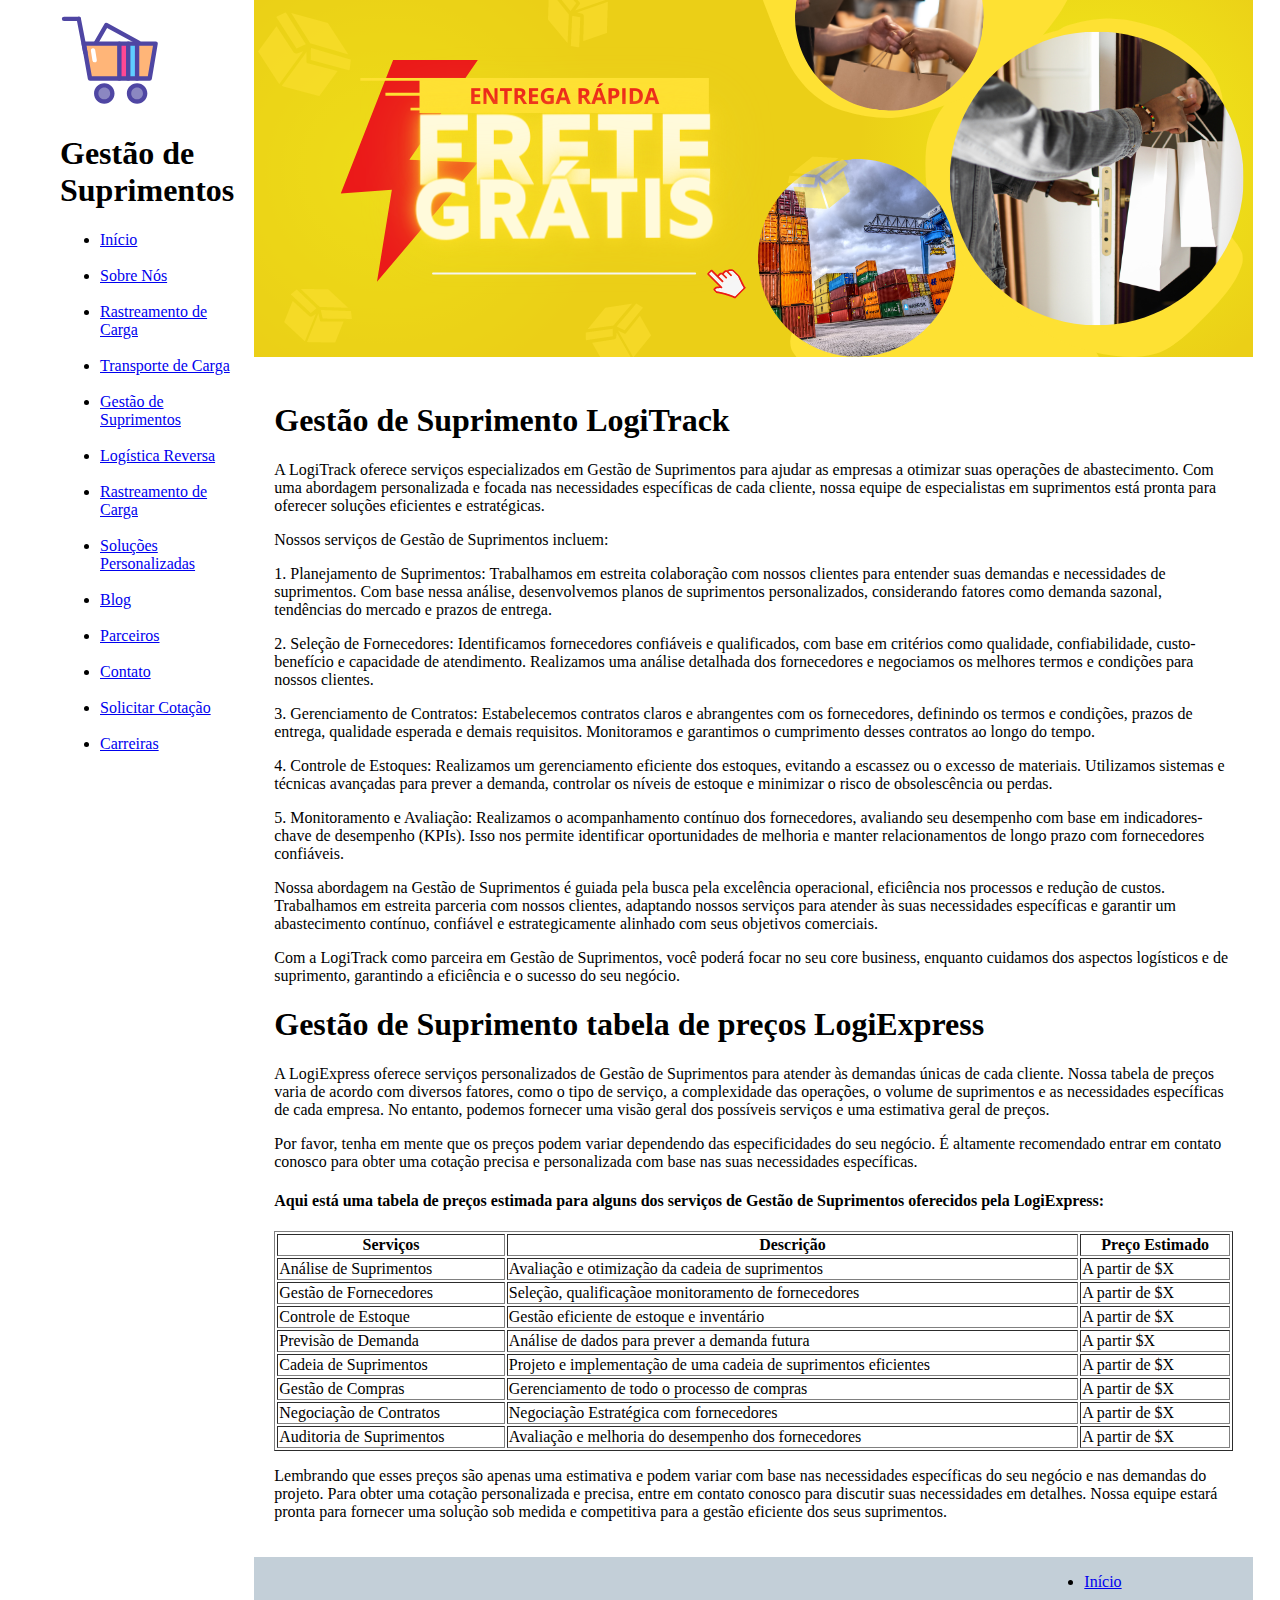
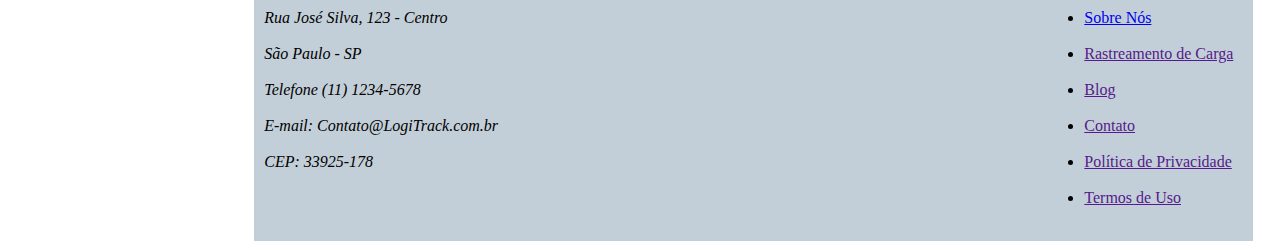
<file: Gestão de Suprimentos.html>
<!DOCTYPE html>
<html lang="en">
<head>
    <meta charset="UTF-8">
    <meta http-equiv="X-UA-Compatible" content="IE=edge">
    <meta name="viewport" content="width=device-width, initial-scale=1.0">
    <title>Gestão de Suprimentos</title>
    <link rel="stylesheet" href="style.css">
    <link rel="stylesheet" href="https://cdnjs.cloudflare.com/ajax/libs/font-awesome/6.4.0/css/all.min.css" integrity="sha512-iecdLmaskl7CVkqkXNQ/ZH/XLlvWZOJyj7Yy7tcenmpD1ypASozpmT/E0iPtmFIB46ZmdtAc9eNBvH0H/ZpiBw==" crossorigin="anonymous" referrerpolicy="no-referrer" />
</head>
<body>
    <div class="wrapper">
        
        <div class="menu">
            <img src="./img/icon 5.svg" alt="Imagem de um carrinho de supermecado">
            <h1>Gestão de Suprimentos</h1>
            
            <ul>
                <li><a href="./index.html"><i class="fa-solid fa-house"></i> Início</a></li><br>
                <li><a href="./sobre nós.html"><i class="fa-solid fa-users"></i> Sobre Nós</a></li><br>
                <li><a href="./Serviços.html"><i class="fa-sharp fa-solid fa-plane-departure"></i> Rastreamento de Carga</a></li><br>
                <li><a href="./carga.html"><i class="fa-solid fa-truck-ramp-box"></i> Transporte de Carga</a></li><br>
                <li><a href="./Gestão de Suprimentos.html"><i class="fa-solid fa-bars-progress"></i> Gestão de Suprimentos</a></li><br>
                <li><a href="./reversa.html"><i class="fa-solid fa-truck-fast"></i> Logística Reversa</a></li><br>
                <li><a href="./rastreamento.html"><i class="fa-sharp fa-solid fa-plane-departure"></i> Rastreamento de Carga</a></li><br>
                <li><a href="./Soluções.html"><i class="fa-regular fa-lightbulb"></i> Soluções Personalizadas</a></li><br>
                <li><a href="./blog.html"><i class="fa-brands fa-blogger-b"></i> Blog</a></li><br>
                <li><a href="./Parceiros.html"><i class="fa-solid fa-handshake"></i> Parceiros</a></li><br>
                <li><a href="./contato.html"><i class="fa-solid fa-address-book"></i>Contato</a></li><br>
                <li><a href="./Cotação.html"><i class="fa-solid fa-code-pull-request"></i>Solicitar Cotação</a></li><br>
                <li><a href="./carreiras.html"><i class="fa-solid fa-suitcase"></i> Carreiras</a></li><br>
            </ul>
           
        </div>

        <div class="main">
            <div class="header">
                
                <img src="./img/9.png" alt="Banner da empresa">
               
            </div>
    
            <div class="content">
                <h1>Gestão de Suprimento LogiTrack</h1>
                <p>A LogiTrack oferece serviços especializados em Gestão de Suprimentos para ajudar as empresas a otimizar suas operações de abastecimento. Com uma abordagem personalizada e focada nas necessidades específicas de cada cliente, nossa equipe de especialistas em suprimentos está pronta para oferecer soluções eficientes e estratégicas.</p>
                <p>Nossos serviços de Gestão de Suprimentos incluem:

                </p>
                <p>1. Planejamento de Suprimentos: Trabalhamos em estreita colaboração com nossos clientes para entender suas demandas e necessidades de suprimentos. Com base nessa análise, desenvolvemos planos de suprimentos personalizados, considerando fatores como demanda sazonal, tendências do mercado e prazos de entrega.

                </p>
                <p>2. Seleção de Fornecedores: Identificamos fornecedores confiáveis e qualificados, com base em critérios como qualidade, confiabilidade, custo-benefício e capacidade de atendimento. Realizamos uma análise detalhada dos fornecedores e negociamos os melhores termos e condições para nossos clientes.

                </p>
                <p>3. Gerenciamento de Contratos: Estabelecemos contratos claros e abrangentes com os fornecedores, definindo os termos e condições, prazos de entrega, qualidade esperada e demais requisitos. Monitoramos e garantimos o cumprimento desses contratos ao longo do tempo.</p>
                <p>
                    4. Controle de Estoques: Realizamos um gerenciamento eficiente dos estoques, evitando a escassez ou o excesso de materiais. Utilizamos sistemas e técnicas avançadas para prever a demanda, controlar os níveis de estoque e minimizar o risco de obsolescência ou perdas.
                </p>
                <p>5. Monitoramento e Avaliação: Realizamos o acompanhamento contínuo dos fornecedores, avaliando seu desempenho com base em indicadores-chave de desempenho (KPIs). Isso nos permite identificar oportunidades de melhoria e manter relacionamentos de longo prazo com fornecedores confiáveis.</p>
                <p>Nossa abordagem na Gestão de Suprimentos é guiada pela busca pela excelência operacional, eficiência nos processos e redução de custos. Trabalhamos em estreita parceria com nossos clientes, adaptando nossos serviços para atender às suas necessidades específicas e garantir um abastecimento contínuo, confiável e estrategicamente alinhado com seus objetivos comerciais.

                </p>
                <p>Com a LogiTrack como parceira em Gestão de Suprimentos, você poderá focar no seu core business, enquanto cuidamos dos aspectos logísticos e de suprimento, garantindo a eficiência e o sucesso do seu negócio.




                </p>


                <div class="tabela">
                    <h1>Gestão de Suprimento tabela de preços LogiExpress</h1>
                    <p>A LogiExpress oferece serviços personalizados de Gestão de Suprimentos para atender às demandas únicas de cada cliente. Nossa tabela de preços varia de acordo com diversos fatores, como o tipo de serviço, a complexidade das operações, o volume de suprimentos e as necessidades específicas de cada empresa. No entanto, podemos fornecer uma visão geral dos possíveis serviços e uma estimativa geral de preços.

                    </p>
                    <p>Por favor, tenha em mente que os preços podem variar dependendo das especificidades do seu negócio. É altamente recomendado entrar em contato conosco para obter uma cotação precisa e personalizada com base nas suas necessidades específicas.

                    </p>
                    <h4>Aqui está uma tabela de preços estimada para alguns dos serviços de Gestão de Suprimentos oferecidos pela LogiExpress:</h4>

                    <table width="100%" border="1">
                       <tr>
                        <th>Serviços</th>
                        <th>Descrição</th>
                        <th>Preço Estimado</th>
                       </tr>

                       <tr>
                        <td>Análise de Suprimentos</td>
                        <td>Avaliação e otimização da cadeia de suprimentos</td>
                        <td>A partir de $X</td>
                       </tr>

                       <tr>
                        <td>Gestão de Fornecedores</td>
                        <td>Seleção, qualificaçãoe monitoramento de fornecedores</td>
                        <td>A partir de $X</td>
                       </tr>

                       <tr>
                        <td>Controle de Estoque</td>
                        <td>Gestão eficiente de estoque e inventário</td>
                        <td>A partir de $X</td>
                       </tr>

                       <tr>
                        <td>Previsão de Demanda</td>
                        <td>Análise de dados para prever a demanda futura</td>
                        <td>A partir $X</td>
                       </tr>
                       
                       <tr>
                        <td>Cadeia de Suprimentos</td>
                        <td>Projeto e implementação de uma cadeia de suprimentos eficientes</td>
                        <td>A partir de $X</td>
                       </tr>

                       <tr>
                        <td>Gestão de Compras</td>
                        <td>Gerenciamento de todo o processo de compras</td>
                        <td>A partir de $X</td>
                       </tr>

                       <tr>
                        <td>Negociação de Contratos</td>
                        <td>Negociação Estratégica com fornecedores</td>
                        <td>A partir de $X</td>
                       </tr>
                       <tr>
                        <td>Auditoria de Suprimentos</td>
                        <td>Avaliação e melhoria do desempenho dos fornecedores</td>
                        <td>A partir de $X</td>
                       </tr>
                    </table>

                    <p>Lembrando que esses preços são apenas uma estimativa e podem variar com base nas necessidades específicas do seu negócio e nas demandas do projeto. Para obter uma cotação personalizada e precisa, entre em contato conosco para discutir suas necessidades em detalhes. Nossa equipe estará pronta para fornecer uma solução sob medida e competitiva para a gestão eficiente dos seus suprimentos.




                    </p>
                </div>
            </div>
    
            <div class="footer">
               <div class="endereço">
                  <address>
                    Rua José Silva, 123 - Centro<br><br>
                    São Paulo - SP<br><br>
                    Telefone (11) 1234-5678<br><br>
                    E-mail: Contato@LogiTrack.com.br<br><br>
                    CEP: 33925-178<br><br>
                  </address>
               </div>
               <div class="contato">
                <ul>
                    <li><a href="./index.html"><i class="fa-solid fa-house"></i>Início</a></li><br>
                    <li><a href="./sobre nós.html"><i class="fa-solid fa-users"></i>Sobre Nós</a></li><br>
                    <li><a href=""><i class="fa-sharp fa-solid fa-plane-departure"></i>Rastreamento de Carga</a></li><br>
                    <li><a href=""><i class="fa-brands fa-blogger-b"></i>Blog</a></li><br>
                        <li><a href=""><i class="fa-solid fa-address-book"></i>Contato</a></li><br>
                        <li><a href=""><i class="fa-solid fa-building-shield"></i>Política de Privacidade</a></li><br>
                        <li><a href=""><i class="fa-solid fa-filters"></i>Termos de Uso</a></li><br>
                </ul>
            </div>
            </div>

            
        </div>
    </div>
</body>
</html>
</file>
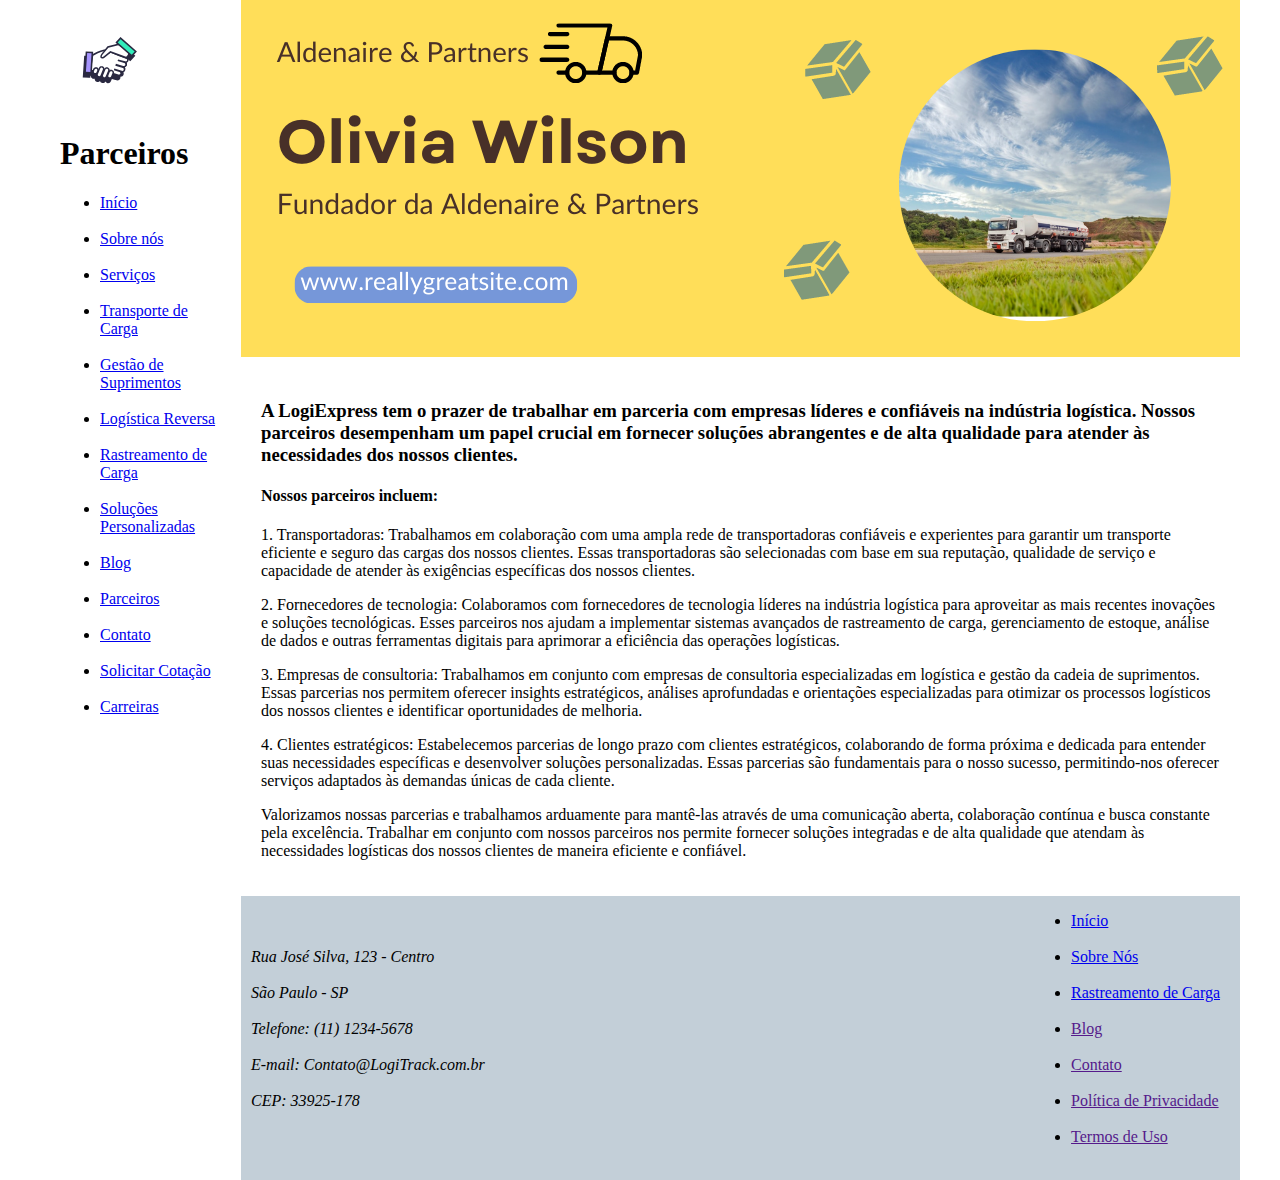
<file: Parceiros.html>
<!DOCTYPE html>
<html lang="en">
<head>
    <meta charset="UTF-8">
    <meta http-equiv="X-UA-Compatible" content="IE=edge">
    <meta name="viewport" content="width=device-width, initial-scale=1.0">
    <title> Parceiros</title>
    <link rel="stylesheet" href="style.css">
    <link rel="stylesheet" href="https://cdnjs.cloudflare.com/ajax/libs/font-awesome/6.4.0/css/all.min.css" integrity="sha512-iecdLmaskl7CVkqkXNQ/ZH/XLlvWZOJyj7Yy7tcenmpD1ypASozpmT/E0iPtmFIB46ZmdtAc9eNBvH0H/ZpiBw==" crossorigin="anonymous" referrerpolicy="no-referrer" />
</head>
<body>
    <div class="wrapper">
        <div class="menu">
            <img src="./img/icon10.svg" alt="">
            <h1>Parceiros</h1>
            <ul>
                <li><a href="./index.html"><i class="fa-solid fa-house"></i> Início</a></li><br>
                <li><a href="./sobre nós.html"><i class="fa-solid fa-users"></i> Sobre nós</a></li><br>
                <li><a href="./Serviços.html"><i class="fa-sharp fa-solid fa-gears"></i> Serviços</a></li><br>
                <li><a href="./Carga.html"><i class="fa-solid fa-truck-ramp-box"></i> Transporte de Carga</a></li><br>
                <li><a href="./Gestão de Suprimentos.html"><i class="fa-solid fa-bars-progress"></i> Gestão de Suprimentos</a></li><br>
                <li><a href="./reversa.html"><i class="fa-solid fa-truck-fast"></i> Logística Reversa</a></li><br>
                <li><a href="./rastreamento.html"><i class="fa-sharp fa-solid fa-plane-departure"></i> Rastreamento de Carga</a></li><br>
                <li><a href="./Soluções.html"><i class="fa-regular fa-lightbulb"></i> Soluções Personalizadas</a></li><br>
                <li><a href="./blog.html"><i class="fa-brands fa-blogger-b"></i> Blog</a></li><br>
                <li><a href="./Parceiros.html"><i class="fa-solid fa-handshake"></i> Parceiros</a></li><br>
                <li><a href="./contato.html"><i class="fa-solid fa-address-book"></i> Contato</a></li><br>
                <li><a href="./Cotação.html"><i class="fa-solid fa-code-pull-request"></i> Solicitar Cotação</a></li><br>
                <li><a href="./carreiras.html"><i class="fa-solid fa-suitcase"></i> Carreiras</a></li><br>
            </ul>
        </div>

        <div class="main">
            <div class="header">
                <img src="./img/6666.png" alt="Banner da empresa">
               
            </div>
    
            <div class="content">
                <h3>A LogiExpress tem o prazer de trabalhar em parceria com empresas líderes e confiáveis na indústria logística. Nossos parceiros desempenham um papel crucial em fornecer soluções abrangentes e de alta qualidade para atender às necessidades dos nossos clientes.</h3>
                <h4>Nossos parceiros incluem:</h4>
                <p>1. Transportadoras: Trabalhamos em colaboração com uma ampla rede de transportadoras confiáveis e experientes para garantir um transporte eficiente e seguro das cargas dos nossos clientes. Essas transportadoras são selecionadas com base em sua reputação, qualidade de serviço e capacidade de atender às exigências específicas dos nossos clientes.

                </p>
                <p>2. Fornecedores de tecnologia: Colaboramos com fornecedores de tecnologia líderes na indústria logística para aproveitar as mais recentes inovações e soluções tecnológicas. Esses parceiros nos ajudam a implementar sistemas avançados de rastreamento de carga, gerenciamento de estoque, análise de dados e outras ferramentas digitais para aprimorar a eficiência das operações logísticas.

                </p>
                <p>3. Empresas de consultoria: Trabalhamos em conjunto com empresas de consultoria especializadas em logística e gestão da cadeia de suprimentos. Essas parcerias nos permitem oferecer insights estratégicos, análises aprofundadas e orientações especializadas para otimizar os processos logísticos dos nossos clientes e identificar oportunidades de melhoria.

                </p>
                <p>4. Clientes estratégicos: Estabelecemos parcerias de longo prazo com clientes estratégicos, colaborando de forma próxima e dedicada para entender suas necessidades específicas e desenvolver soluções personalizadas. Essas parcerias são fundamentais para o nosso sucesso, permitindo-nos oferecer serviços adaptados às demandas únicas de cada cliente.

                </p>
                <p>Valorizamos nossas parcerias e trabalhamos arduamente para mantê-las através de uma comunicação aberta, colaboração contínua e busca constante pela excelência. Trabalhar em conjunto com nossos parceiros nos permite fornecer soluções integradas e de alta qualidade que atendam às necessidades logísticas dos nossos clientes de maneira eficiente e confiável.




                </p>
                
               
            </div>
    
            <div class="footer">

                <div class="endereço">
                    <address>
                        Rua José Silva, 123 - Centro<br><br>
                        São Paulo - SP<br><br>
                        Telefone: (11) 1234-5678<br><br>
                        E-mail: Contato@LogiTrack.com.br<br><br>
                        CEP: 33925-178<br><br>
                    </address>
                </div>

                <div class="endereço">
                    <ul>
                        <li><a href="./index.html"><i class="fa-solid fa-house"></i>Início</a></li><br>
                        <li><a href="./sobre nós.html"><i class="fa-solid fa-users"></i>Sobre Nós</a></li><br>
                        <li><a href="./Serviços.html"><i class="fa-sharp fa-solid fa-plane-departure"></i>Rastreamento de  Carga</a></li><br>
                        <li><a href=""><i class="fa-brands fa-blogger-b"></i>Blog</a></li><br>
                        <li><a href=""><i class="fa-solid fa-address-book"></i>Contato</a></li><br>
                        <li><a href=""><i class="fa-solid fa-building-shield"></i>Política de Privacidade</a></li><br>
                        <li><a href=""><i class="fa-solid fa-filters"></i>Termos de Uso</a></li><br>
                    </ul>
                </div>
               
            </div>
        </div>
    </div>
</body>
</html>
</file>
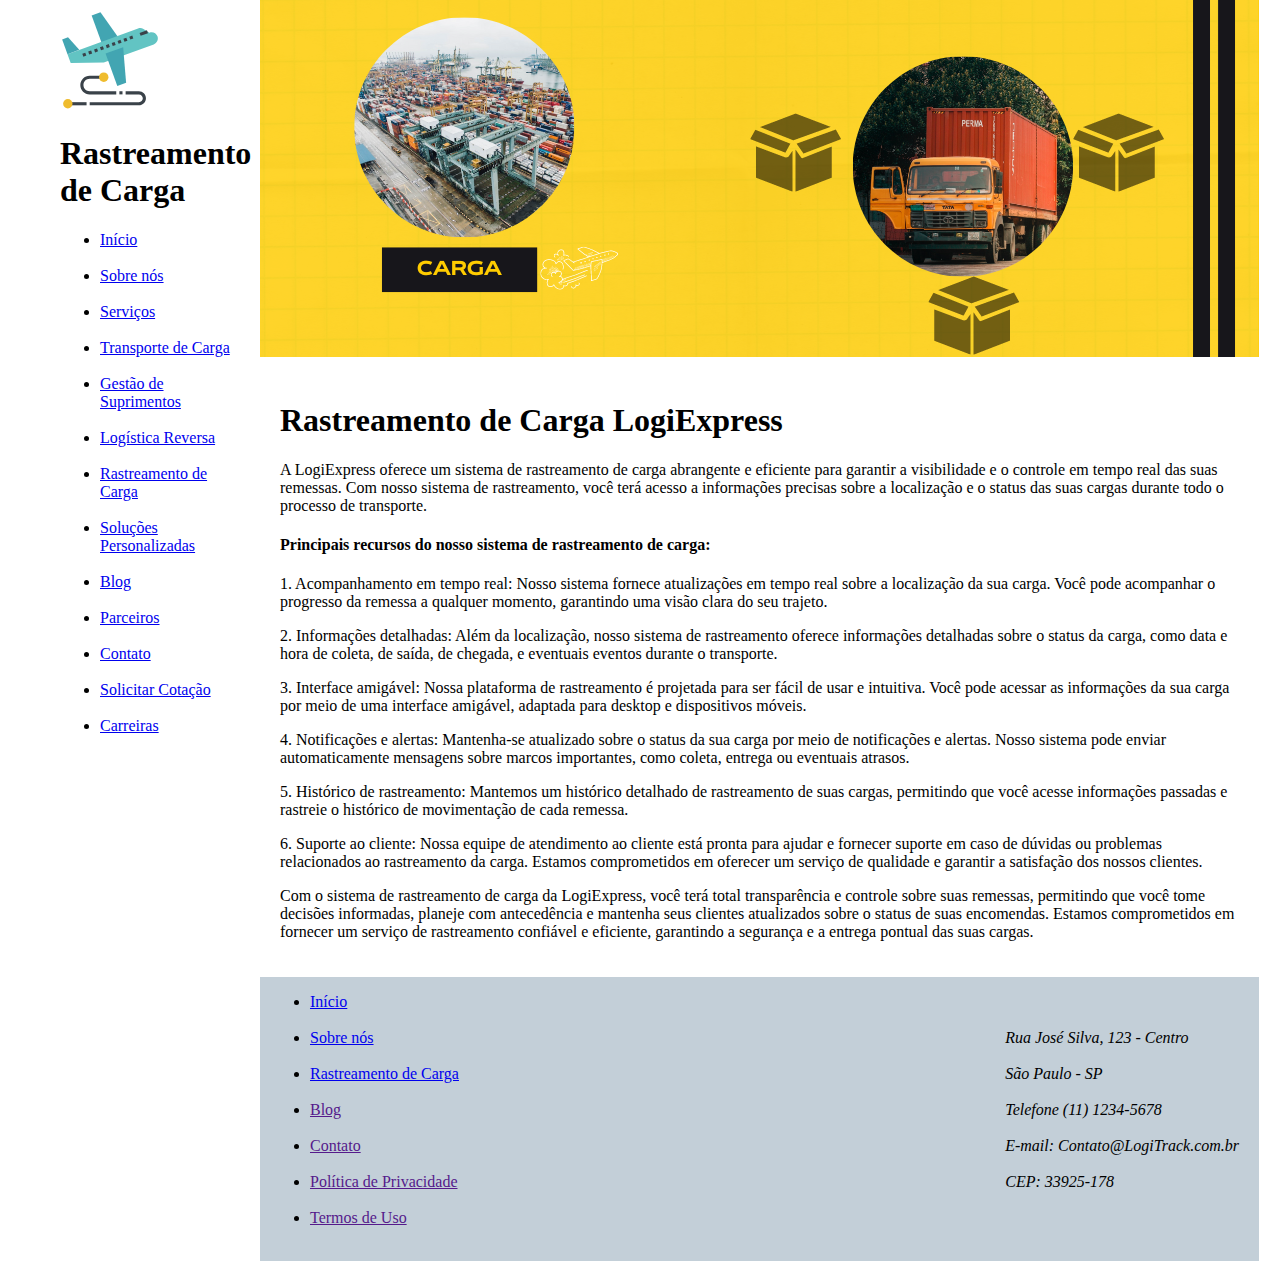
<file: rastreamento.html>
<!DOCTYPE html>
<html lang="en">
<head>
    <meta charset="UTF-8">
    <meta http-equiv="X-UA-Compatible" content="IE=edge">
    <meta name="viewport" content="width=device-width, initial-scale=1.0">
    <title>Rastreamento de Carga</title>
    <link rel="stylesheet" href="style.css">
    <link rel="stylesheet" href="https://cdnjs.cloudflare.com/ajax/libs/font-awesome/6.4.0/css/all.min.css" integrity="sha512-iecdLmaskl7CVkqkXNQ/ZH/XLlvWZOJyj7Yy7tcenmpD1ypASozpmT/E0iPtmFIB46ZmdtAc9eNBvH0H/ZpiBw==" crossorigin="anonymous" referrerpolicy="no-referrer" />
</head>
<body>
    <div class="wrapper">
        <div class="menu">
            <img src="./img/icon 7.svg" alt="">
            <h1>Rastreamento de Carga</h1>
            <ul>
                <li><a href="./index.html"><i class="fa-solid fa-house"></i> Início</a></li><br>
                <li><a href="./sobre nós.html"><i class="fa-solid fa-users"></i> Sobre nós</a></li><br>
                <li><a href="./Serviços.html"><i class="fa-sharp fa-solid fa-gears"></i> Serviços</a></li><br>
                <li><a href="./Carga.html"><i class="fa-solid fa-truck-ramp-box"></i> Transporte de Carga</a></li><br>
                <li><a href="./Gestão de Suprimentos.html"><i class="fa-solid fa-bars-progress"></i> Gestão de Suprimentos</a></li><br>
                <li><a href="./reversa.html"><i class="fa-solid fa-truck-fast"></i> Logística Reversa</a></li><br>
                <li><a href="./rastreamento.html"><i class="fa-sharp fa-solid fa-plane-departure"></i> Rastreamento de Carga</a></li><br>
                <li><a href="./Soluções.html"><i class="fa-regular fa-lightbulb"></i> Soluções Personalizadas</a></li><br>
                <li><a href="./blog.html"><i class="fa-brands fa-blogger-b"></i> Blog</a></li><br>
                <li><a href="./Parceiros.html"><i class="fa-solid fa-handshake"></i> Parceiros</a></li><br>
                <li><a href="./contato.html"><i class="fa-solid fa-address-book"></i> Contato</a></li><br>
                <li><a href="./Cotação.html"><i class="fa-solid fa-code-pull-request"></i> Solicitar Cotação</a></li><br>
                <li><a href="./carreiras.html"><i class="fa-solid fa-suitcase"></i> Carreiras</a></li><br>
            </ul>
            
        </div>

        <div class="main">
            <div class="header">
                <img src="./img/44.png" alt="">
              
            </div>
    
            <div class="content">
                <h1>Rastreamento de Carga LogiExpress</h1>
                <p>A LogiExpress oferece um sistema de rastreamento de carga abrangente e eficiente para garantir a visibilidade e o controle em tempo real das suas remessas. Com nosso sistema de rastreamento, você terá acesso a informações precisas sobre a localização e o status das suas cargas durante todo o processo de transporte.

                </p>
                <h4>Principais recursos do nosso sistema de rastreamento de carga:</h4> 
                <p>1. Acompanhamento em tempo real: Nosso sistema fornece atualizações em tempo real sobre a localização da sua carga. Você pode acompanhar o progresso da remessa a qualquer momento, garantindo uma visão clara do seu trajeto.

                </p>
                <p>2. Informações detalhadas: Além da localização, nosso sistema de rastreamento oferece informações detalhadas sobre o status da carga, como data e hora de coleta, de saída, de chegada, e eventuais eventos durante o transporte.

                </p>
                <p>3. Interface amigável: Nossa plataforma de rastreamento é projetada para ser fácil de usar e intuitiva. Você pode acessar as informações da sua carga por meio de uma interface amigável, adaptada para desktop e dispositivos móveis.

                </p>
                 <p>4. Notificações e alertas: Mantenha-se atualizado sobre o status da sua carga por meio de notificações e alertas. Nosso sistema pode enviar automaticamente mensagens sobre marcos importantes, como coleta, entrega ou eventuais atrasos.

                 </p>
                 <p>5. Histórico de rastreamento: Mantemos um histórico detalhado de rastreamento de suas cargas, permitindo que você acesse informações passadas e rastreie o histórico de movimentação de cada remessa.

                 </p>
                 <p>6. Suporte ao cliente: Nossa equipe de atendimento ao cliente está pronta para ajudar e fornecer suporte em caso de dúvidas ou problemas relacionados ao rastreamento da carga. Estamos comprometidos em oferecer um serviço de qualidade e garantir a satisfação dos nossos clientes.

                 </p>
                 <p>Com o sistema de rastreamento de carga da LogiExpress, você terá total transparência e controle sobre suas remessas, permitindo que você tome decisões informadas, planeje com antecedência e mantenha seus clientes atualizados sobre o status de suas encomendas. Estamos comprometidos em fornecer um serviço de rastreamento confiável e eficiente, garantindo a segurança e a entrega pontual das suas cargas.




                 </p>    
            </div>
    
            <div class="footer">

                <div class="contato">
                    <ul>
                        <li><a href="./index.html"><i class="fa-solid fa-house"></i>Início</a></li><br>
                        <li><a href="./sobre nós.html"><i class="fa-solid fa-users"></i>Sobre nós</a></li><br>
                        <li><a href="./Serviços.html"><i class="fa-sharp fa-solid fa-plane-departure"></i>Rastreamento de Carga</a></li><br>
                        <li><a href=""><i class="fa-brands fa-blogger-b"></i>Blog</a></li><br>
                        <li><a href=""><i class="fa-solid fa-address-book"></i>Contato</a></li><br>
                        <li><a href=""><i class="fa-solid fa-building-shield"></i>Política de Privacidade</a></li><br>
                        <li><a href=""><i class="fa-solid fa-filters"></i>Termos de Uso</a></li><br>
                    </ul>
                </div>

                <div class="endereço">
                    <address>
                        Rua José Silva, 123 - Centro<br><br>                  
                        São Paulo - SP<br><br>
                        Telefone (11) 1234-5678<br><br>
                        E-mail: Contato@LogiTrack.com.br<br><br>
                        CEP: 33925-178<br><br>
                    </address>
                </div>
               
            </div>
        </div>
    </div>
</body>
</html>
</file>
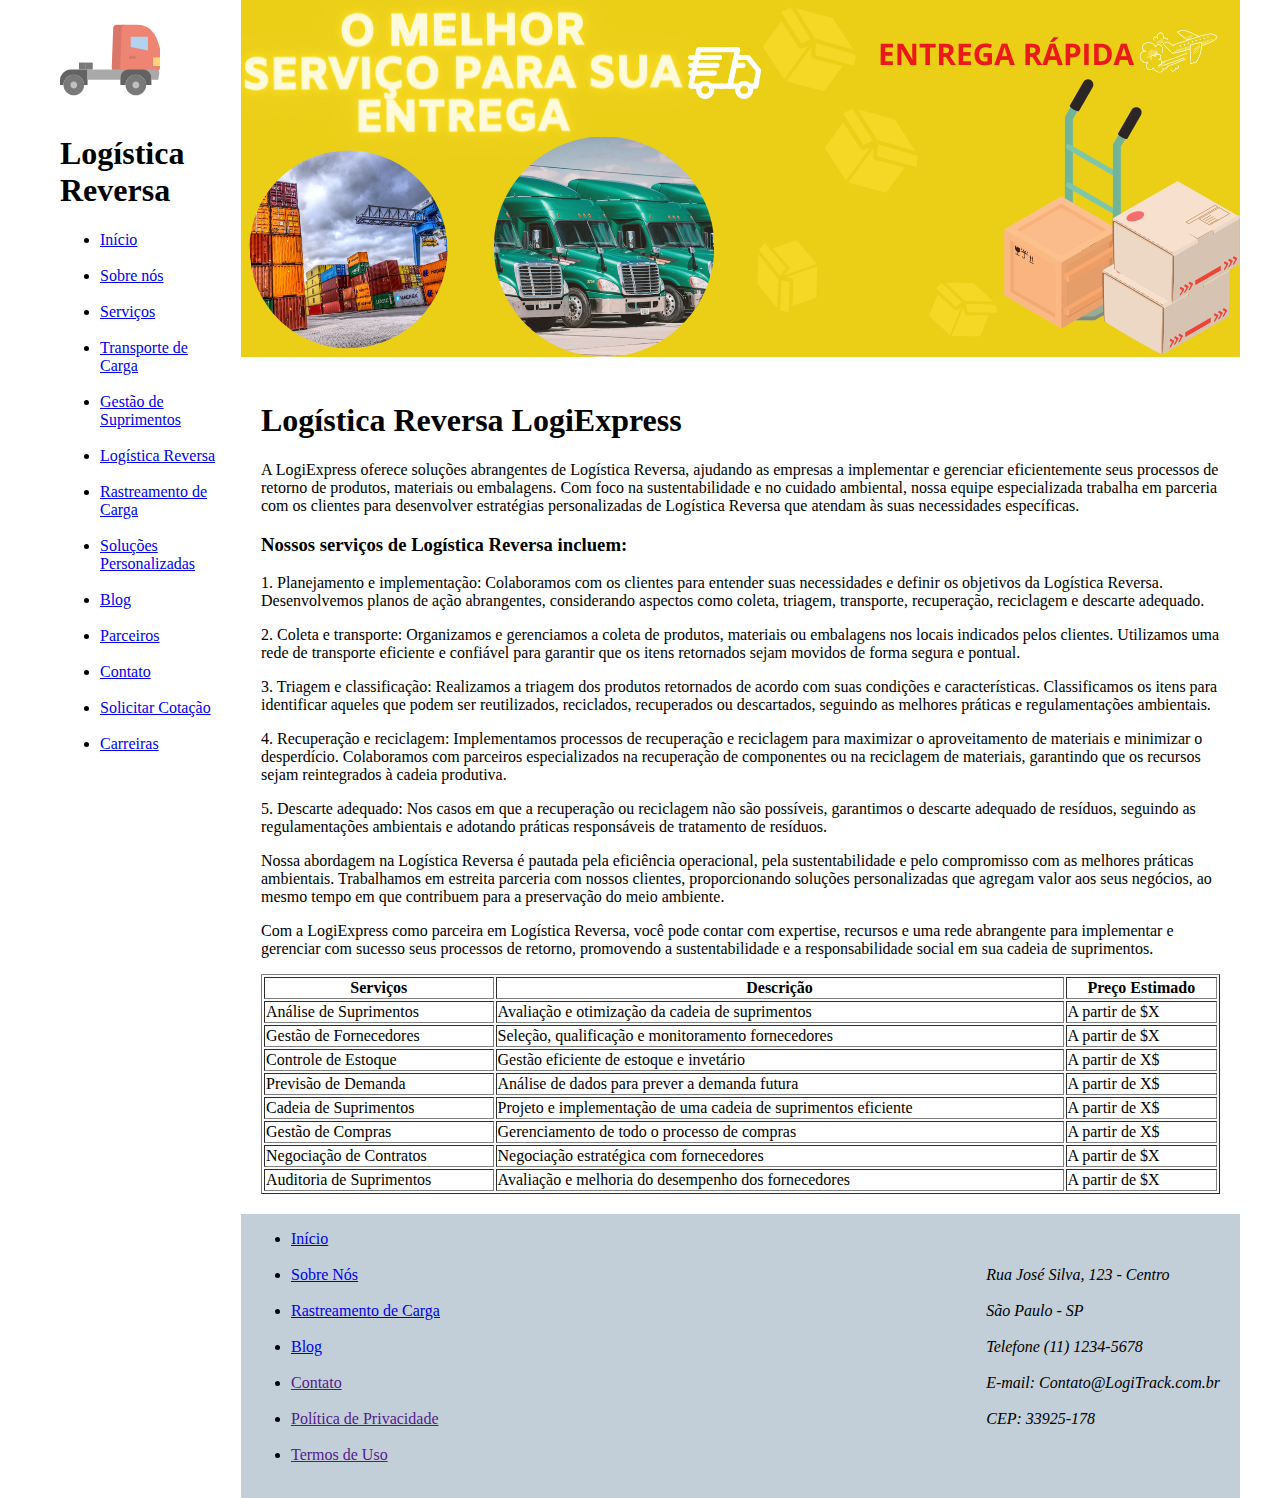
<file: reversa.html>
<!DOCTYPE html>
<html lang="en">
<head>
    <meta charset="UTF-8">
    <meta http-equiv="X-UA-Compatible" content="IE=edge">
    <meta name="viewport" content="width=device-width, initial-scale=1.0">
    <title>Logística Reversa</title>
    <link rel="stylesheet" href="style.css">
    <link rel="stylesheet" href="https://cdnjs.cloudflare.com/ajax/libs/font-awesome/6.4.0/css/all.min.css" integrity="sha512-iecdLmaskl7CVkqkXNQ/ZH/XLlvWZOJyj7Yy7tcenmpD1ypASozpmT/E0iPtmFIB46ZmdtAc9eNBvH0H/ZpiBw==" crossorigin="anonymous" referrerpolicy="no-referrer" />
</head>
<body>
    <div class="wrapper">
        <div class="menu">
            <img src="./img/icon 6.svg" alt="">
            <h1>Logística Reversa</h1>
            
            <ul>
                <li><a href="./index.html"><i class="fa-solid fa-house"></i>Início</a></li><br>
                <li><a href="./sobre nós.html"><i class="fa-solid fa-users"></i>Sobre nós</a></li><br>
                <li><a href="./Serviços.html"><i class="fa-sharp fa-solid fa-gears"></i> Serviços</a></li><br>
                <li><a href="./Carga.html"><i class="fa-solid fa-truck-ramp-box"></i> Transporte de Carga</a></li><br>
                <li><a href="./Gestão de Suprimentos.html"><i class="fa-solid fa-bars-progress"></i>Gestão de Suprimentos</a></li><br>
                <li><a href="./reversa.html"><i class="fa-solid fa-truck-fast"></i> Logística Reversa</a></li><br>
                <li><a href="./rastreamento.html"><i class="fa-sharp fa-solid fa-plane-departure"></i> Rastreamento de Carga</a></li><br>
                <li><a href="./Soluções.html"><i class="fa-regular fa-lightbulb"></i> Soluções Personalizadas</a></li><br>
                <li><a href="./blog.html"><i class="fa-brands fa-blogger-b"></i> Blog</a></li><br>
                <li><a href="./Parceiros.html"><i class="fa-solid fa-handshake"></i> Parceiros</a></li><br>
                <li><a href="./contato.html"><i class="fa-solid fa-address-book"></i> Contato</a></li><br>
                <li><a href="./Cotação.html"><i class="fa-solid fa-code-pull-request"></i> Solicitar Cotação</a></li><br>
                <li><a href="./carreiras.html"><i class="fa-solid fa-suitcase"></i> Carreiras</a></li><br>
            </ul>
            
        </div>

        <div class="main">
            <div class="header">
                <img src="./img/13.png" alt="">
               
            </div>
    
            <div class="content">
                <h1>Logística Reversa LogiExpress</h1>
                <p>A LogiExpress oferece soluções abrangentes de Logística Reversa, ajudando as empresas a implementar e gerenciar eficientemente seus processos de retorno de produtos, materiais ou embalagens. Com foco na sustentabilidade e no cuidado ambiental, nossa equipe especializada trabalha em parceria com os clientes para desenvolver estratégias personalizadas de Logística Reversa que atendam às suas necessidades específicas.

                </p>
                <h3>Nossos serviços de Logística Reversa incluem:</h3>
                <p>1. Planejamento e implementação: Colaboramos com os clientes para entender suas necessidades e definir os objetivos da Logística Reversa. Desenvolvemos planos de ação abrangentes, considerando aspectos como coleta, triagem, transporte, recuperação, reciclagem e descarte adequado.

                </p>
                <p>2. Coleta e transporte: Organizamos e gerenciamos a coleta de produtos, materiais ou embalagens nos locais indicados pelos clientes. Utilizamos uma rede de transporte eficiente e confiável para garantir que os itens retornados sejam movidos de forma segura e pontual.

                </p>
                <p>3. Triagem e classificação: Realizamos a triagem dos produtos retornados de acordo com suas condições e características. Classificamos os itens para identificar aqueles que podem ser reutilizados, reciclados, recuperados ou descartados, seguindo as melhores práticas e regulamentações ambientais.

                </p>
                <p>4. Recuperação e reciclagem: Implementamos processos de recuperação e reciclagem para maximizar o aproveitamento de materiais e minimizar o desperdício. Colaboramos com parceiros especializados na recuperação de componentes ou na reciclagem de materiais, garantindo que os recursos sejam reintegrados à cadeia produtiva.

                </p>
                <p>5. Descarte adequado: Nos casos em que a recuperação ou reciclagem não são possíveis, garantimos o descarte adequado de resíduos, seguindo as regulamentações ambientais e adotando práticas responsáveis de tratamento de resíduos.

                </p>
                <p>Nossa abordagem na Logística Reversa é pautada pela eficiência operacional, pela sustentabilidade e pelo compromisso com as melhores práticas ambientais. Trabalhamos em estreita parceria com nossos clientes, proporcionando soluções personalizadas que agregam valor aos seus negócios, ao mesmo tempo em que contribuem para a preservação do meio ambiente.

                </p>
                <p>Com a LogiExpress como parceira em Logística Reversa, você pode contar com expertise, recursos e uma rede abrangente para implementar e gerenciar com sucesso seus processos de retorno, promovendo a sustentabilidade e a responsabilidade social em sua cadeia de suprimentos.




                </p>

                <div class="tabela">
                    <table width="100%" border="1">
                        <tr>
                            <th>Serviços</th>
                            <th>Descrição</th>
                            <th>Preço Estimado</th>
                        </tr>
    
                        <tr>
                            <td>Análise de Suprimentos</td>
                            <td>Avaliação e otimização da cadeia de suprimentos</td>
                            <td>A partir de $X</td>
                        </tr>

                        <tr>
                            <td>Gestão de Fornecedores</td>
                            <td>Seleção, qualificação e monitoramento fornecedores</td>
                            <td>A partir de $X</td>
                        </tr>

                        <tr>
                            <td>Controle de Estoque</td>
                            <td>Gestão eficiente de estoque e invetário</td>
                            <td>A partir de X$</td>
                        </tr>

                        <tr>
                            <td>Previsão de Demanda</td>
                            <td>Análise de dados para prever a demanda futura</td>
                            <td>A partir de X$</td>
                        </tr>

                        <tr>
                            <td>Cadeia de Suprimentos</td>
                            <td>Projeto e implementação de uma cadeia de suprimentos eficiente</td>
                            <td>A partir de X$</td>
                        </tr>

                        <tr>
                            <td>Gestão de Compras</td>
                            <td>Gerenciamento de todo o processo de compras</td>
                            <td>A partir de X$</td>
                        </tr>

                        <tr>
                            <td>Negociação de Contratos</td>
                            <td>Negociação estratégica com fornecedores</td>
                            <td>A partir de $X</td>
                        </tr>

                        <tr>
                            <td>Auditoria de Suprimentos</td>
                            <td>Avaliação e melhoria do desempenho dos fornecedores</td>
                            <td>A partir de $X</td>
                        </tr>
    
                    </table>
                </div>


                

               
            </div>
    
            <div class="footer">


                <div class="contato">
                    <ul>
                        <li><a href="./index.html"><i class="fa-solid fa-house"></i> Início</a></li><br>
                        <li><a href="./sobre nós.html"><i class="fa-solid fa-users"></i> Sobre Nós</a></li><br>
                        <li><a href="./Serviços.html"><i class="fa-sharp fa-solid fa-plane-departure"></i> Rastreamento de Carga</a></li><br>
                        <li><a href="./"><i class="fa-brands fa-blogger-b"></i> Blog</a></li><br>
                        <li><a href=""><i class="fa-solid fa-address-book"></i> Contato</a></li><br>
                        <li><a href=""><i class="fa-solid fa-building-shield"></i> Política de Privacidade</a></li><br>
                        <li><a href=""><i class="fa-solid fa-filters"></i> Termos de Uso</a></li><br>
                    </ul>
                </div>

                <div class="endereço">
                    <address>
                        Rua José Silva, 123 - Centro<br><br>
                        São Paulo - SP<br><br>
                        Telefone (11) 1234-5678<br><br>
                        E-mail: Contato@LogiTrack.com.br<br><br>
                        CEP: 33925-178<br><br>
                    </address>
                </div>
               
            </div>
        </div>
    </div>
</body>
</html>
</file>
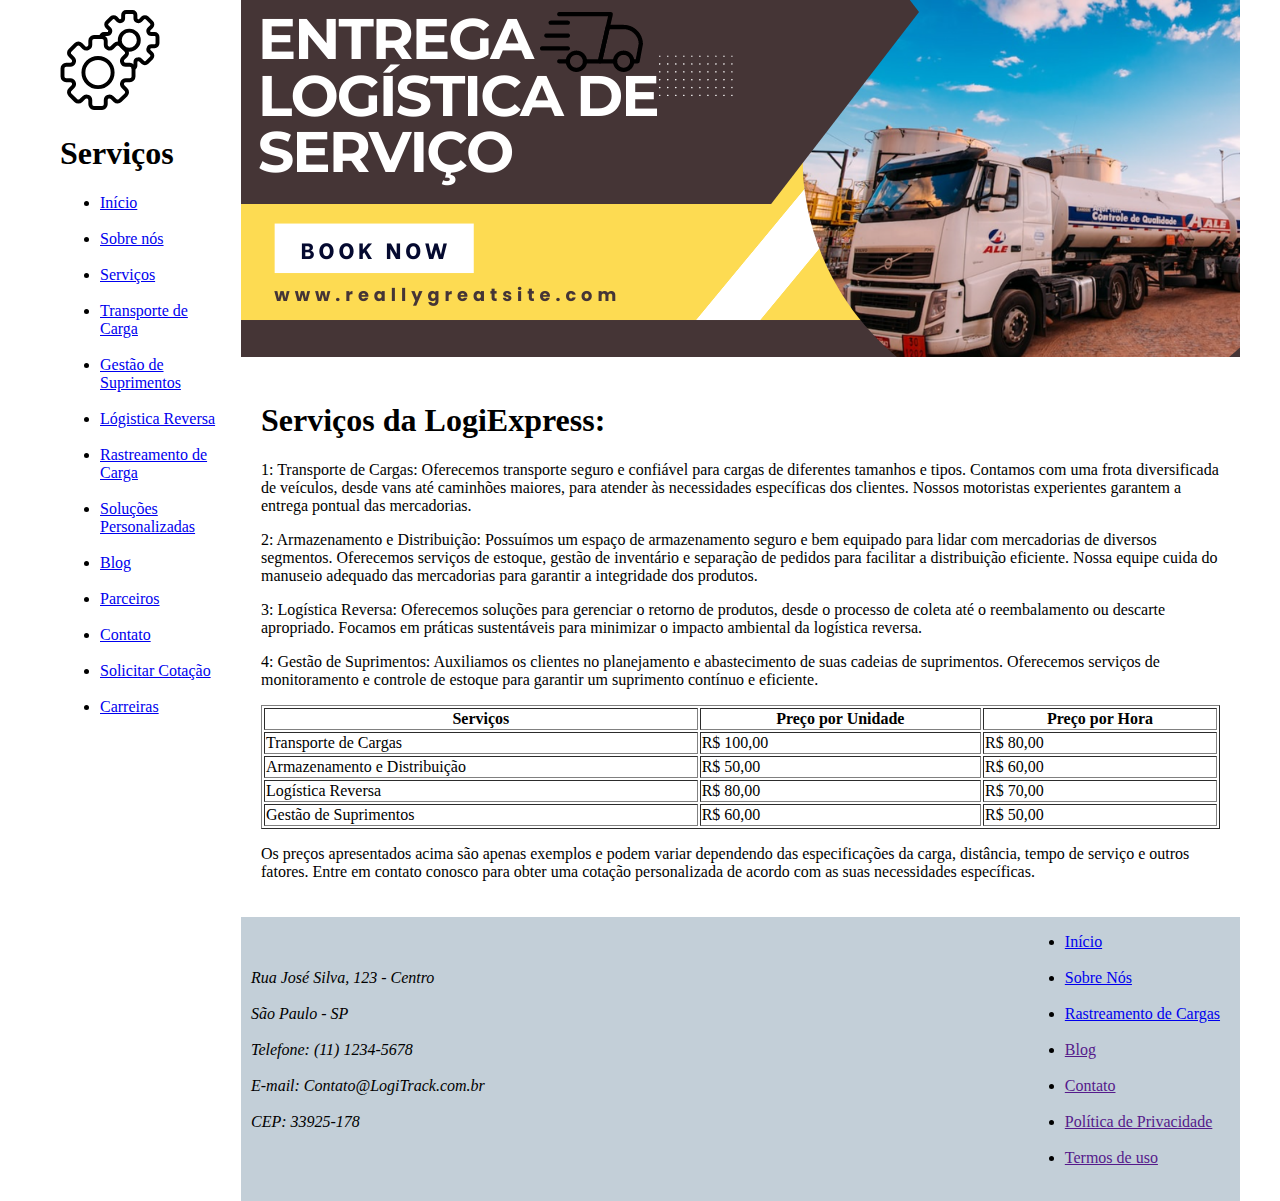
<file: Serviços.html>
<!DOCTYPE html>
<html lang="en">
<head>
    <meta charset="UTF-8">
    <meta http-equiv="X-UA-Compatible" content="IE=edge">
    <meta name="viewport" content="width=device-width, initial-scale=1.0">
    <title>Template - Utilizar como modelo</title>
    <link rel="stylesheet" href="style.css">
    <link rel="stylesheet" href="https://cdnjs.cloudflare.com/ajax/libs/font-awesome/6.4.0/css/all.min.css" integrity="sha512-iecdLmaskl7CVkqkXNQ/ZH/XLlvWZOJyj7Yy7tcenmpD1ypASozpmT/E0iPtmFIB46ZmdtAc9eNBvH0H/ZpiBw==" crossorigin="anonymous" referrerpolicy="no-referrer" />
</head>
<body>
    <div class="wrapper">
        
        <div class="menu">
            <img src="./img/icon 3.svg" alt="">
            <h1>Serviços</h1>
            <ul>
                <li><a href="./index.html"><i class="fa-solid fa-house"></i> Início</a></li><br>
                <li><a href="./sobre nós.html"><i class="fa-solid fa-users"></i> Sobre nós</a></li><br>
                <li><a href="./Serviços.html"><i class="fa-sharp fa-solid fa-gears"></i> Serviços</a></li><br>
                <li><a href="./carga.html"><i class="fa-solid fa-truck-ramp-box"></i> Transporte de Carga</a></li><br>
                <li><a href="./Gestão de Suprimentos.html"><i class="fa-solid fa-bars-progress"></i> Gestão de Suprimentos</a></li><br>
                <li><a href="./reversa.html"><i class="fa-solid fa-truck-fast"></i> Lógistica Reversa</a></li><br>
                <li><a href="./rastreamento.html"><i class="fa-sharp fa-solid fa-plane-departure"></i> Rastreamento de Carga</a></li><br>
                <li><a href="./Serviços.html"><i class="fa-regular fa-lightbulb"></i> Soluções Personalizadas</a></li><br>
                <li><a href="./blog.html"><i class="fa-brands fa-blogger-b"></i> Blog</a></li><br>
                <li><a href="./Parceiros.html"><i class="fa-solid fa-handshake"></i> Parceiros</a></li><br>
                <li><a href="./contato.html"><i class="fa-solid fa-address-book"></i> Contato</a></li><br>
                <li><a href="./Cotação.html"><i class="fa-solid fa-code-pull-request"></i>Solicitar Cotação</a></li><br>
                <li><a href="./carreiras.html"><i class="fa-solid fa-suitcase"></i> Carreiras</a></li><br>
            </ul>
            
        </div>

        <div class="main">
            <div class="header">
                <img src="./img/55.png" alt="Banner sobre a empresa">
               
            </div>
    
            <div class="content">
                <h1>Serviços da LogiExpress:</h1>
                <p>1: Transporte de Cargas:

                    Oferecemos transporte seguro e confiável para cargas de diferentes tamanhos e tipos.
                    Contamos com uma frota diversificada de veículos, desde vans até caminhões maiores, para atender às necessidades específicas dos clientes.
                    Nossos motoristas experientes garantem a entrega pontual das mercadorias.</p>

                    <p>2: Armazenamento e Distribuição:

                        Possuímos um espaço de armazenamento seguro e bem equipado para lidar com mercadorias de diversos segmentos.
                        Oferecemos serviços de estoque, gestão de inventário e separação de pedidos para facilitar a distribuição eficiente.
                        Nossa equipe cuida do manuseio adequado das mercadorias para garantir a integridade dos produtos.</p>

                  <p>
                    3: Logística Reversa:

Oferecemos soluções para gerenciar o retorno de produtos, desde o processo de coleta até o reembalamento ou descarte apropriado.
Focamos em práticas sustentáveis para minimizar o impacto ambiental da logística reversa.
                  </p>  
                  
                  <p>4: Gestão de Suprimentos:
                    Auxiliamos os clientes no planejamento e abastecimento de suas cadeias de suprimentos.
Oferecemos serviços de monitoramento e controle de estoque para garantir um suprimento contínuo e eficiente.

                  </p>

                 <div class="tabela">
                    <table width="100%" border="1">
                        <tr>
                            <th>Serviços</th>
                            <th>Preço por Unidade</th>
                            <th>Preço por Hora</th>
                        </tr>

                        <tr>
                            <td>Transporte de Cargas</td>
                            <td>R$ 100,00</td>
                            <td>R$ 80,00</td>
                        </tr>

                        <tr>
                            <td>Armazenamento e Distribuição</td>
                            <td>R$ 50,00</td>
                            <td>R$ 60,00</td>
                        </tr>

                        <tr>
                            <td>Logística Reversa</td>
                            <td>R$ 80,00</td>
                            <td>R$ 70,00</td>
                        </tr>

                        <tr>
                            <td>Gestão de Suprimentos</td>
                            <td>R$ 60,00</td>
                            <td>R$ 50,00</td>
                        </tr>
    
    
                      </table>
                      <p>Os preços apresentados acima são apenas exemplos e podem variar dependendo das especificações da carga, distância, tempo de serviço e outros fatores. Entre em contato conosco para obter uma cotação personalizada de acordo com as suas necessidades específicas.

                      </p>
    
                 </div>
                
                
            </div>
    
            <div class="footer">
                <div class="endereço">
                    <address>
                        Rua José Silva, 123 - Centro<br><br>
                        São Paulo - SP<br><br>
                        Telefone: (11) 1234-5678<br><br>
                        E-mail: Contato@LogiTrack.com.br<br><br>
                        CEP: 33925-178<br><br>
                    </address>
                </div>

                <div class="contato">
                    <ul>
                        <li><a href="./index.html"><i class="fa-solid fa-house"></i> Início</a></li><br>
                        <li><a href="./sobre nós.html"><i class="fa-solid fa-users"></i> Sobre Nós</a></li><br>
                        <li><a href="./"><i class="fa-sharp fa-solid fa-plane-departure"></i> Rastreamento de Cargas</a></li><br>
                        <li><a href=""><i class="fa-brands fa-blogger-b"></i> Blog</a></li><br>
                        <li><a href=""><i class="fa-solid fa-address-book"></i> Contato</a></li><br>
                        <li><a href=""><i class="fa-solid fa-building-shield"></i> Política de Privacidade</a></li><br>
                        <li><a href=""><i class="fa-solid fa-filters"></i>Termos de uso</a></li><br>
                    </ul>
                </div>
               
            </div>
        </div>
    </div>
</body>
</html>
</file>
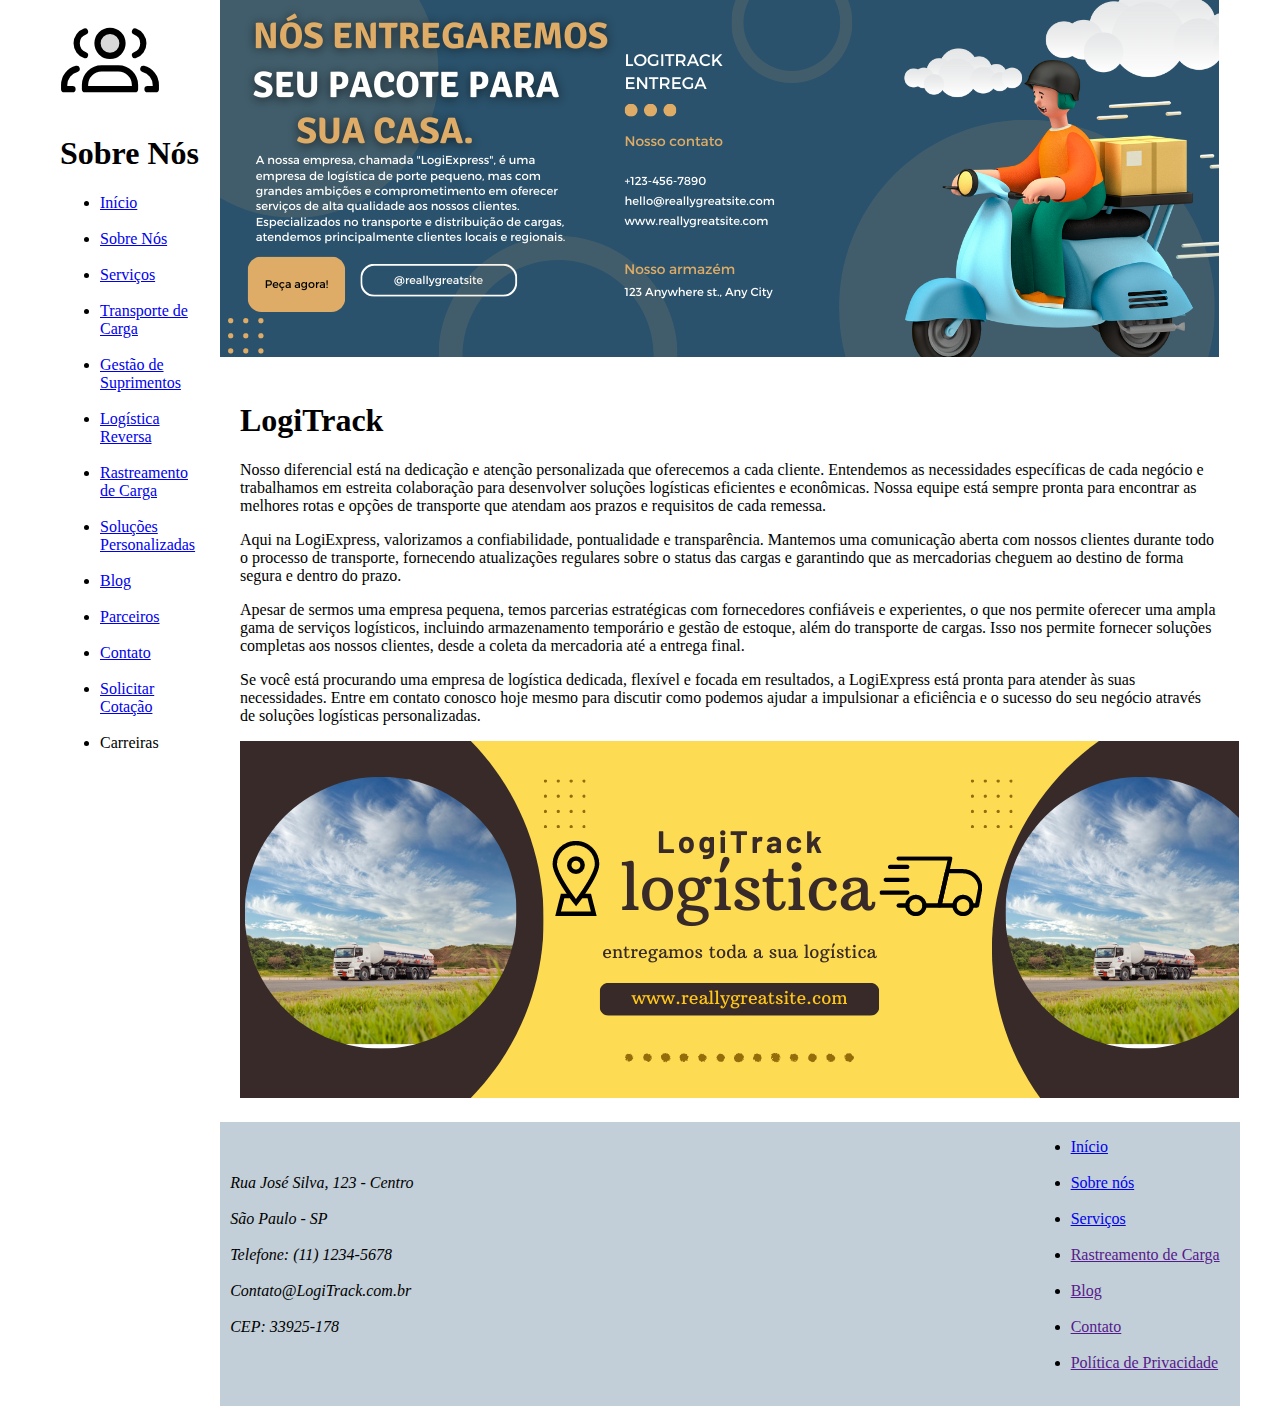
<file: sobre nós.html>
<!DOCTYPE html>
<html lang="en">
<head>
    <meta charset="UTF-8">
    <meta http-equiv="X-UA-Compatible" content="IE=edge">
    <meta name="viewport" content="width=device-width, initial-scale=1.0">
    <title> Sobre nós</title>
    <link rel="stylesheet" href="style.css">
    <link rel="stylesheet" href="https://cdnjs.cloudflare.com/ajax/libs/font-awesome/6.4.0/css/all.min.css" integrity="sha512-iecdLmaskl7CVkqkXNQ/ZH/XLlvWZOJyj7Yy7tcenmpD1ypASozpmT/E0iPtmFIB46ZmdtAc9eNBvH0H/ZpiBw==" crossorigin="anonymous" referrerpolicy="no-referrer" />
</head>
<body>
    <div class="wrapper">
        <div class="menu">
            
            <img src="./img/icon 2.svg" alt="">
            <h1>Sobre Nós</h1>
            <ul>
                <li><a href="./index.html"><i class="fa-solid fa-house"></i> Início</a></li><br>
                <li><a href="./sobre nós.html"><i class="fa-solid fa-users"></i> Sobre Nós</a></li><br>
                <li><a href="./Serviços.html"><i class="fa-sharp fa-solid fa-gears"></i> Serviços</a></li><br>
                <li><a href="./carga.html"><i class="fa-solid fa-truck-ramp-box"></i> Transporte de Carga</a></li><br>
                <li><a href="./Gestão de Suprimentos.html"><i class="fa-solid fa-bars-progress"></i> Gestão de Suprimentos</a></li><br>
                <li><a href="./reversa.html"><i class="fa-solid fa-truck-fast"></i> Logística Reversa</a></li><br>
                <li><a href="./rastreamento.html"><i class="fa-sharp fa-solid fa-plane-departure"></i> Rastreamento de Carga</a></li><br>
                <li><a href="./Soluções.html"><i class="fa-regular fa-lightbulb"></i> Soluções Personalizadas</a></li><br>
                <li><a href="./blog.html"><i class="fa-brands fa-blogger-b"></i> Blog</a></li><br>
                <li><a href="./Parceiros.html"><i class="fa-solid fa-handshake"></i> Parceiros</a></li><br>
                <li><a href="./contato.html"><i class="fa-solid fa-address-book"></i> Contato</a></li><br>
                <li><a href="./Cotação.html"><i class="fa-solid fa-code-pull-request"></i>Solicitar Cotação</a></li><br>
                <li><a href="./carreiras.html"><i class="fa-solid fa-suitcase"></i></a>Carreiras</li><br>

            </ul>
            
        </div>

        <div class="main">
            <div class="header">
                <img src="./img/2.png" alt="">
                
               
            </div>
    
            <div class="content">
                <h1>LogiTrack</h1>
                <p>Nosso diferencial está na dedicação e atenção personalizada que oferecemos a cada cliente. Entendemos as necessidades específicas de cada negócio e trabalhamos em estreita colaboração para desenvolver soluções logísticas eficientes e econômicas. Nossa equipe está sempre pronta para encontrar as melhores rotas e opções de transporte que atendam aos prazos e requisitos de cada remessa.

                </p>
                <p>Aqui na LogiExpress, valorizamos a confiabilidade, pontualidade e transparência. Mantemos uma comunicação aberta com nossos clientes durante todo o processo de transporte, fornecendo atualizações regulares sobre o status das cargas e garantindo que as mercadorias cheguem ao destino de forma segura e dentro do prazo.

                </p>
                <p>
                    Apesar de sermos uma empresa pequena, temos parcerias estratégicas com fornecedores confiáveis e experientes, o que nos permite oferecer uma ampla gama de serviços logísticos, incluindo armazenamento temporário e gestão de estoque, além do transporte de cargas. Isso nos permite fornecer soluções completas aos nossos clientes, desde a coleta da mercadoria até a entrega final.
                </p>
                <p>Se você está procurando uma empresa de logística dedicada, flexível e focada em resultados, a LogiExpress está pronta para atender às suas necessidades. Entre em contato conosco hoje mesmo para discutir como podemos ajudar a impulsionar a eficiência e o sucesso do seu negócio através de soluções logísticas personalizadas.




                </p>
                <img src="./img/5.png" alt="">
                
                
            </div>
    
            <div class="footer">

                <div class="endereço">
                    <address>
                        Rua José Silva, 123 - Centro<br><br>
                        São Paulo - SP<br><br>
                        Telefone: (11) 1234-5678<br><br>
                        Contato@LogiTrack.com.br<br><br>
                        CEP: 33925-178<br><br>


                    </address>
                </div>

                <div class="contato">
                    <ul>
                        <li><a href="./index.html"><i class="fa-solid fa-house"></i>Início</a></li><br>
                        <li><a href="./sobre nós.html"><i class="fa-solid fa-users"></i>Sobre nós</a></li><br>
                        <li><a href="./Serviços.html"><i class="fa-sharp fa-solid fa-gears"></i>Serviços</a></li><br>
                        <li><a href=""><i class="fa-sharp fa-solid fa-plane-departure"></i>Rastreamento de Carga</a></li><br>
                        <li><a href=""><i class="fa-brands fa-blogger-b"></i> Blog</a></li><br>
                        <li><a href=""><i class="fa-solid fa-address-book"></i> Contato</a></li><br>
                        <li><a href=""><i class="fa-solid fa-building-shield"></i>Política de Privacidade</a></li><br>
                    </ul>
                </div>
                
            </div>
        </div>
    </div>
</body>
</html>
</file>
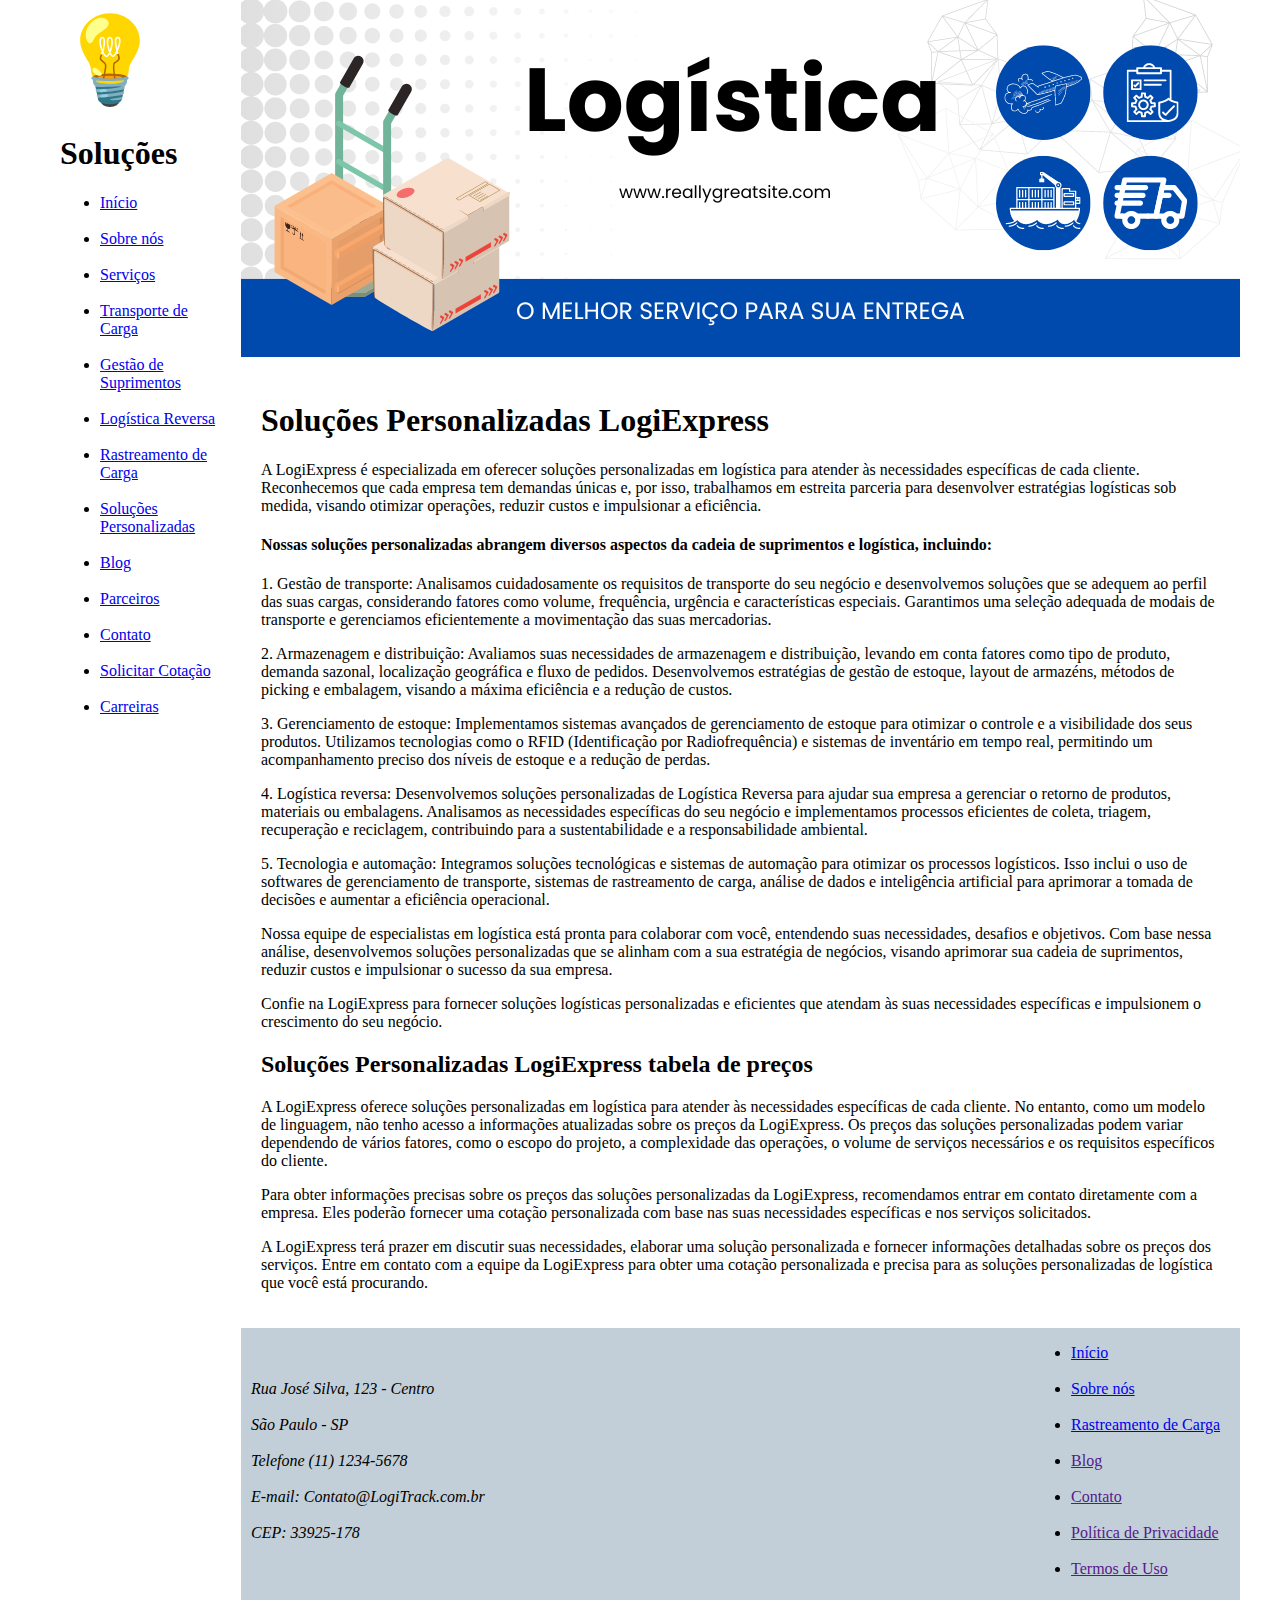
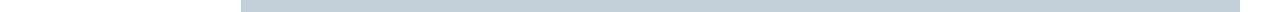
<file: Soluções.html>
<!DOCTYPE html>
<html lang="en">
<head>
    <meta charset="UTF-8">
    <meta http-equiv="X-UA-Compatible" content="IE=edge">
    <meta name="viewport" content="width=device-width, initial-scale=1.0">
    <title>Template - Utilizar como modelo</title>
    <link rel="stylesheet" href="style.css">
    <link rel="stylesheet" href="https://cdnjs.cloudflare.com/ajax/libs/font-awesome/6.4.0/css/all.min.css" integrity="sha512-iecdLmaskl7CVkqkXNQ/ZH/XLlvWZOJyj7Yy7tcenmpD1ypASozpmT/E0iPtmFIB46ZmdtAc9eNBvH0H/ZpiBw==" crossorigin="anonymous" referrerpolicy="no-referrer" />
</head>
<body>
    <div class="wrapper">
       
        <div class="menu">
            <img src="./img/logo 8.svg" alt="SVG DE UMA LAMPADA">
            <h1>Soluções</h1>
           <ul>
            <li><a href="./index.html"><i class="fa-solid fa-house"></i> Início</a></li><br>
            <li><a href="./sobre nós.html"><i class="fa-solid fa-users"></i> Sobre nós</a></li><br>
            <li><a href="./Serviços.html"><i class="fa-sharp fa-solid fa-gears"></i> Serviços</a></li><br>
            <li><a href="./Carga.html"><i class="fa-solid fa-truck-ramp-box"></i> Transporte de Carga</a></li><br>
            <li><a href="./Gestão de Suprimentos.html"><i class="fa-solid fa-truck-ramp-box"></i> Gestão de Suprimentos</a></li><br>
            <li><a href="./reversa.html"><i class="fa-solid fa-truck-fast"></i> Logística Reversa</a></li><br>
            <li><a href="./rastreamento.html"><i class="fa-sharp fa-solid fa-plane-departure"></i> Rastreamento de Carga</a></li><br>
            <li><a href="./Soluções.html"><i class="fa-regular fa-lightbulb"></i> Soluções Personalizadas</a></li><br>
            <li><a href="./blog.html"><i class="fa-brands fa-blogger-b"></i> Blog</a></li><br>
            <li><a href="./Parceiros.html"><i class="fa-solid fa-handshake"></i> Parceiros</a></li><br>
            <li><a href="./contato.html"><i class="fa-solid fa-address-book"></i> Contato</a></li><br>
            <li><a href="./Cotação.html"><i class="fa-solid fa-code-pull-request"></i> Solicitar Cotação</a></li><br>
            <li><a href="./carreiras.html"><i class="fa-solid fa-suitcase"></i> Carreiras</a></li><br>

           </ul>
        </div>

        <div class="main">
            <div class="header">
              <img src="./img/555.png" alt="Banner sobre a empresa">
            </div>
    
            <div class="content">
                <h1>Soluções Personalizadas  LogiExpress</h1>
                <p>A LogiExpress é especializada em oferecer soluções personalizadas em logística para atender às necessidades específicas de cada cliente. Reconhecemos que cada empresa tem demandas únicas e, por isso, trabalhamos em estreita parceria para desenvolver estratégias logísticas sob medida, visando otimizar operações, reduzir custos e impulsionar a eficiência.

                </p>
                <h4>Nossas soluções personalizadas abrangem diversos aspectos da cadeia de suprimentos e logística, incluindo:

                </h4>
                <p>1. Gestão de transporte: Analisamos cuidadosamente os requisitos de transporte do seu negócio e desenvolvemos soluções que se adequem ao perfil das suas cargas, considerando fatores como volume, frequência, urgência e características especiais. Garantimos uma seleção adequada de modais de transporte e gerenciamos eficientemente a movimentação das suas mercadorias.

                </p>

                <p>2. Armazenagem e distribuição: Avaliamos suas necessidades de armazenagem e distribuição, levando em conta fatores como tipo de produto, demanda sazonal, localização geográfica e fluxo de pedidos. Desenvolvemos estratégias de gestão de estoque, layout de armazéns, métodos de picking e embalagem, visando a máxima eficiência e a redução de custos.

                </p>
                <p>3. Gerenciamento de estoque: Implementamos sistemas avançados de gerenciamento de estoque para otimizar o controle e a visibilidade dos seus produtos. Utilizamos tecnologias como o RFID (Identificação por Radiofrequência) e sistemas de inventário em tempo real, permitindo um acompanhamento preciso dos níveis de estoque e a redução de perdas.

                </p>
                <p>4. Logística reversa: Desenvolvemos soluções personalizadas de Logística Reversa para ajudar sua empresa a gerenciar o retorno de produtos, materiais ou embalagens. Analisamos as necessidades específicas do seu negócio e implementamos processos eficientes de coleta, triagem, recuperação e reciclagem, contribuindo para a sustentabilidade e a responsabilidade ambiental.

                </p>
                <p>5. Tecnologia e automação: Integramos soluções tecnológicas e sistemas de automação para otimizar os processos logísticos. Isso inclui o uso de softwares de gerenciamento de transporte, sistemas de rastreamento de carga, análise de dados e inteligência artificial para aprimorar a tomada de decisões e aumentar a eficiência operacional.

                </p>
                <p>Nossa equipe de especialistas em logística está pronta para colaborar com você, entendendo suas necessidades, desafios e objetivos. Com base nessa análise, desenvolvemos soluções personalizadas que se alinham com a sua estratégia de negócios, visando aprimorar sua cadeia de suprimentos, reduzir custos e impulsionar o sucesso da sua empresa.

                </p>
                <p>Confie na LogiExpress para fornecer soluções logísticas personalizadas e eficientes que atendam às suas necessidades específicas e impulsionem o crescimento do seu negócio.




                </p>

                <h2>Soluções Personalizadas  LogiExpress tabela de preços</h2>
                <p>A LogiExpress oferece soluções personalizadas em logística para atender às necessidades específicas de cada cliente. No entanto, como um modelo de linguagem, não tenho acesso a informações atualizadas sobre os preços da LogiExpress. Os preços das soluções personalizadas podem variar dependendo de vários fatores, como o escopo do projeto, a complexidade das operações, o volume de serviços necessários e os requisitos específicos do cliente.

                </p>
                <p>Para obter informações precisas sobre os preços das soluções personalizadas da LogiExpress, recomendamos entrar em contato diretamente com a empresa. Eles poderão fornecer uma cotação personalizada com base nas suas necessidades específicas e nos serviços solicitados.

                </p>
                <p>A LogiExpress terá prazer em discutir suas necessidades, elaborar uma solução personalizada e fornecer informações detalhadas sobre os preços dos serviços. Entre em contato com a equipe da LogiExpress para obter uma cotação personalizada e precisa para as soluções personalizadas de logística que você está procurando.




                </p>

               
            </div>
    
            <div class="footer">
               <div class="contato">
                <address>
                    Rua José Silva, 123 - Centro<br><br>
                    São Paulo - SP<br><br>
                    Telefone (11) 1234-5678<br><br>
                    E-mail: Contato@LogiTrack.com.br<br><br>
                    CEP: 33925-178<br><br>
                </address>
               </div>

               <div class="endereço">
                <ul>
                    <li><a href="./index.html"><i class="fa-solid fa-house"></i> Início</a></li><br>
                    <li><a href="./sobre nós.html"><i class="fa-solid fa-users"></i>Sobre nós</a></li><br>
                    <li><a href="./Serviços.html"><i class="fa-sharp fa-solid fa-plane-departure"></i> Rastreamento de Carga</a></li><br>
                    <li><a href=""><i class="fa-brands fa-blogger-b"></i> Blog</a></li><br>
                    <li><a href=""><i class="fa-solid fa-address-book"></i> Contato</a></li><br>
                    <li><a href=""><i class="fa-solid fa-building-shield"></i> Política de Privacidade</a></li><br>
                    <li><a href=""><i class="fa-solid fa-filters"></i> Termos de Uso</a></li><br>
                </ul>
               </div>
               
            </div>
        </div>
    </div>
</body>
</html>
</file>
<file: style.css>
html, body {
    margin: 0;
}
body {
    
    display: flex;
    justify-content: center;
}

.wrapper {
    width: 1200px;
    display: flex;
    margin: 0 auto;
    
}
.main {
    display: flex;
    flex-flow: column;
    width: 85%;
}
.menu {
    width: 15%;
    
    padding: 10px 20px 0px;
}
.header {
    
    min-height: 150px;
}
.content {
    
    min-height: 300px;
    padding: 20px;
}
.footer {
    
    min-height: 150px;
}


.footer {
    background-color: #c3cfd8;
    min-height: 100px;
    justify-content: space-between;
    display: flex;
    padding-right: 2%;
    padding-left: 1%;
    align-items: center;
}
</file>
